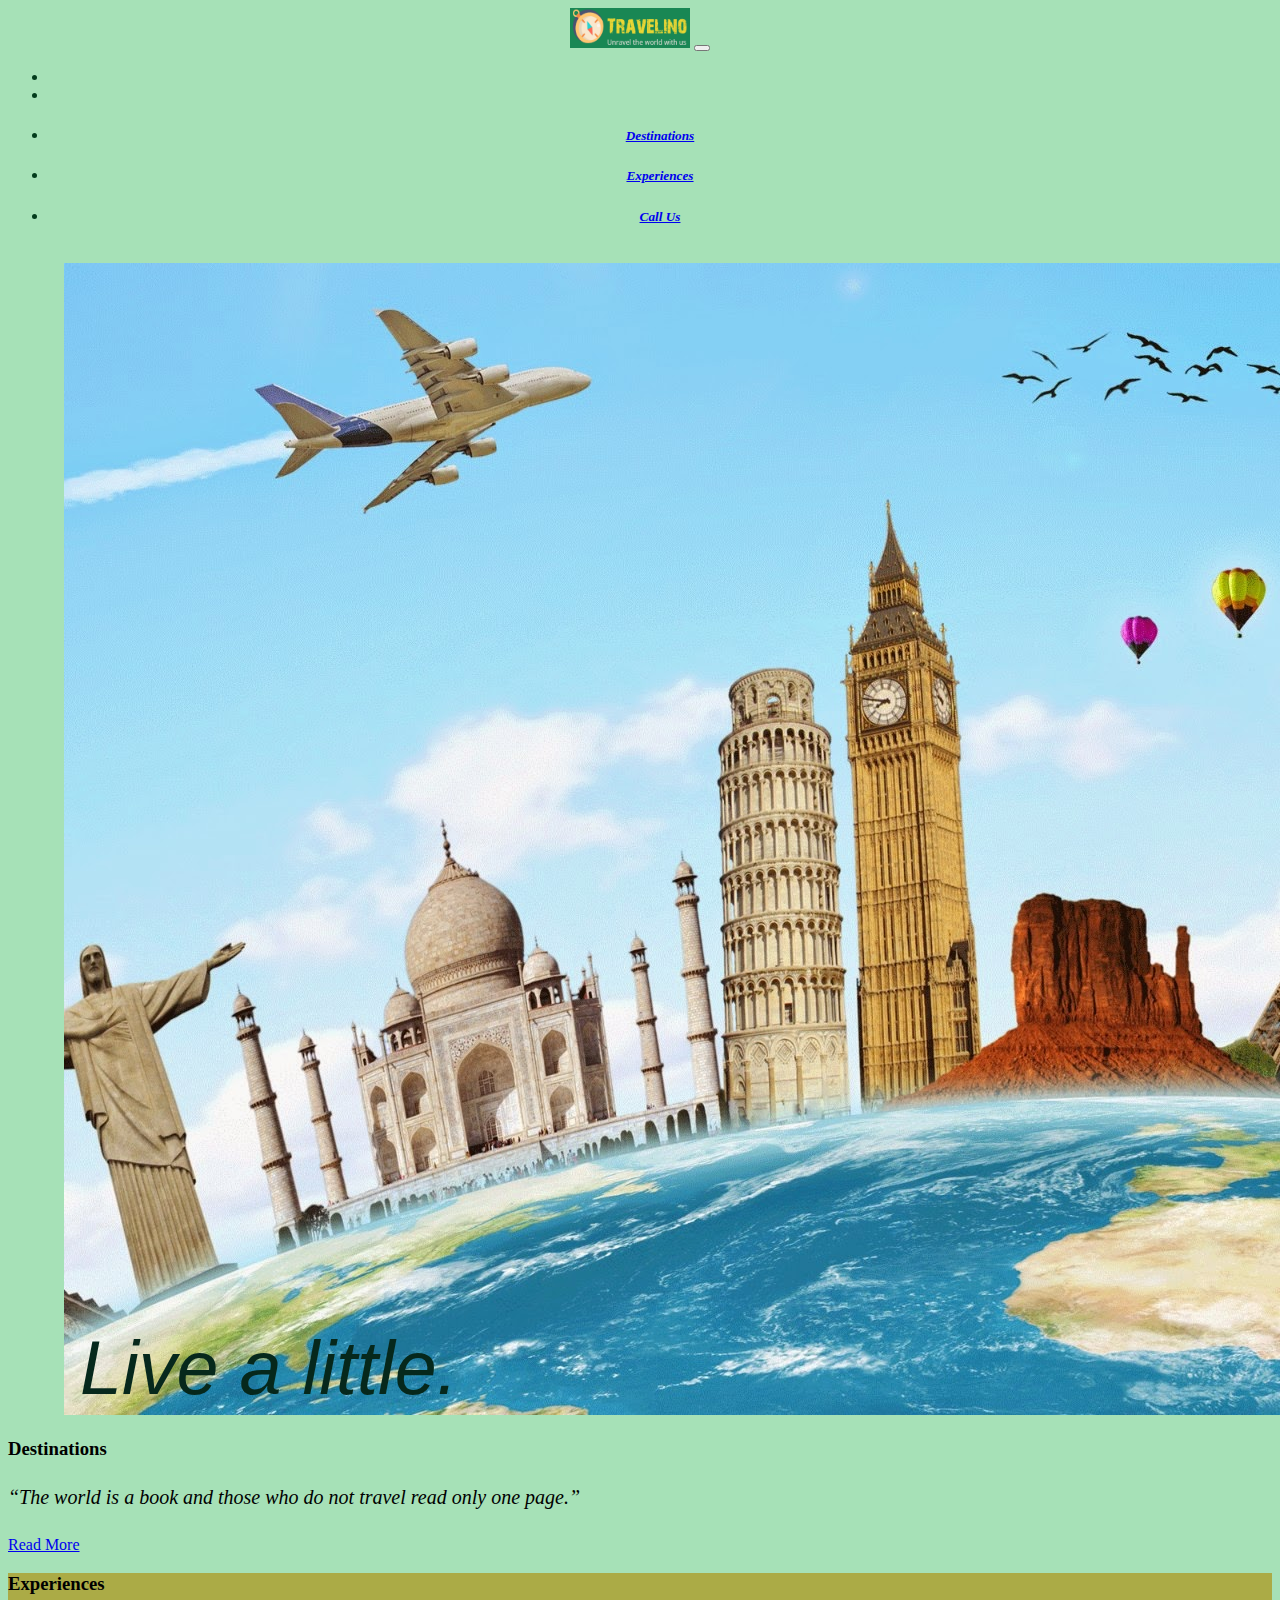
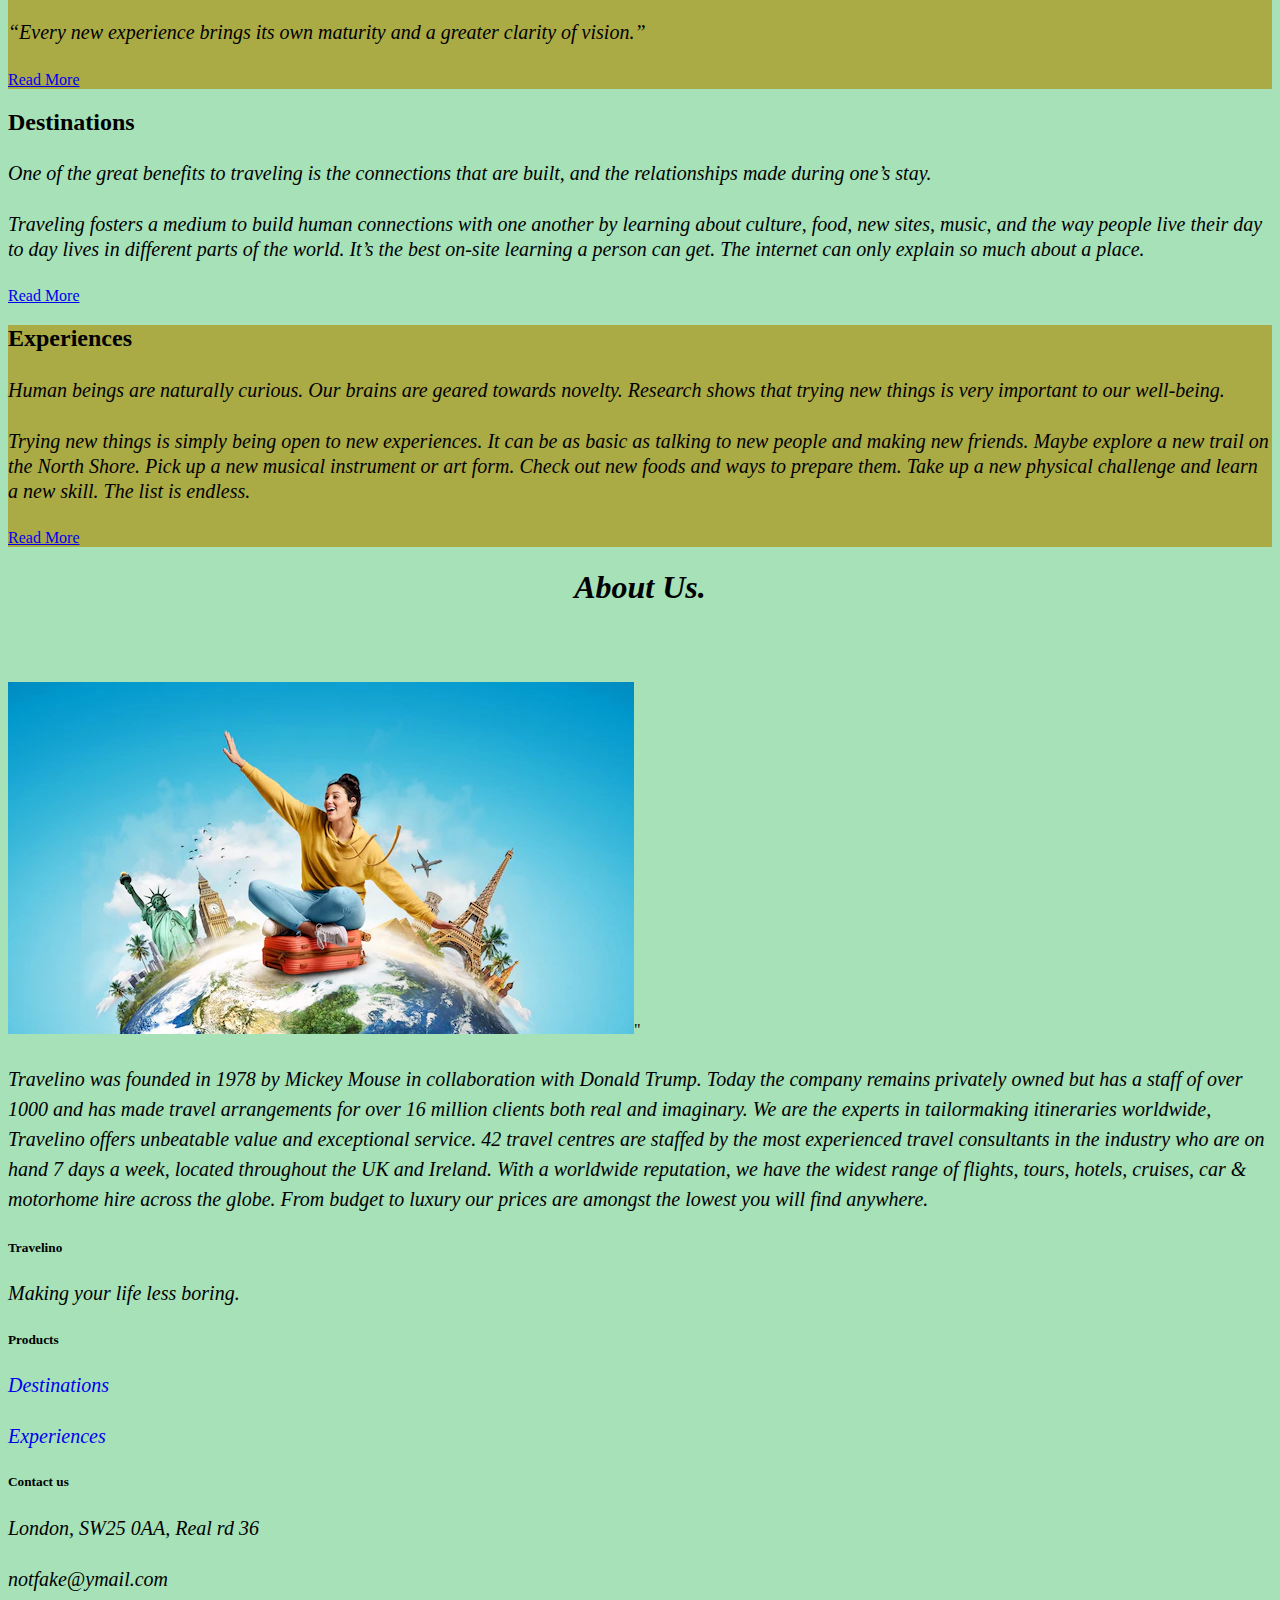
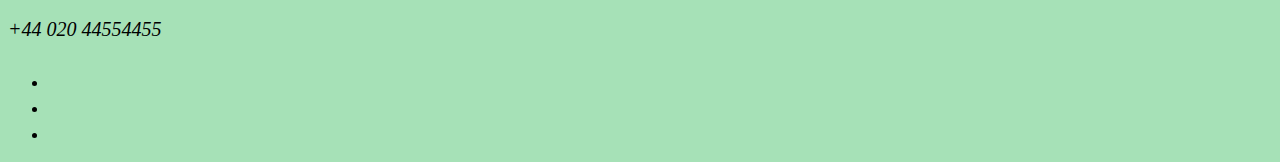
<file: index.html>
<!DOCTYPE html>
<html lang="en">
<head>
    <meta charset="UTF-8">
    <meta http-equiv="X-UA-Compatible" content="IE=edge">
    <meta name="viewport" content="width=device-width, initial-scale=1.0">
    <link href="static/css/styles.css" rel="stylesheet">
    <!--bootstap link-->
    <link
    href="https://cdn.jsdelivr.net/npm/bootstrap@5.0.1/dist/css/bootstrap.min.css"
    rel="stylesheet"
    integrity="sha384-+0n0xVW2eSR5OomGNYDnhzAbDsOXxcvSN1TPprVMTNDbiYZCxYbOOl7+AMvyTG2x"
    crossorigin="anonymous"/>
    <!--font-awesome link-->
    <link rel="stylesheet" href="https://cdnjs.cloudflare.com/ajax/libs/font-awesome/5.14.0/css/all.min.css" integrity="sha512-1PKOgIY59xJ8Co8+NE6FZ+LOAZKjy+KY8iq0G4B3CyeY6wYHN3yt9PW0XpSriVlkMXe40PTKnXrLnZ9+fkDaog==" crossorigin="anonymous" referrerpolicy="no-referrer" />
    <title>Travelino</title>
</head>
<body style="background-color: rgb(166, 225, 183);">
  <Div class="header py-5">
  <!-- Navbar -->
  <nav class="navbar navbar-expand-lg bg-success navbar-dark py-3 fixed-top" >
    <div class="container">
      <a href="#" class="navbar-brand" style="display:inline-block ;">
        <img src="static/images/logom.png" alt="logo" width="120" height="40">
      </a>

      <button
        class="navbar-toggler"
        aria-label="button"
        type="button"
        data-bs-toggle="collapse"
        data-bs-target="#navmenu"
      >
        <span class="navbar-toggler-icon"></span>
      </button>

      <div class="collapse navbar-collapse" id="navmenu">
        <ul class="navbar-nav ms-auto">
          <li class="nav-item">
            <li class="nav-item">
              <a href="index.html" class="nav-link"><i class="fas fa-home mr-3"></i></a>
            </li>
          <li class="nav-item">
            <a href="destinations.html" class="nav-link"><h5>Destinations</h5></a>
          <li class="nav-item">
            <a href="experiences.html" class="nav-link"><h5>Experiences</h5></a>
          </li>
          <li class="nav-item">
            <a href="#footer" class="nav-link"><h5>Call Us</h5></a>
          </li>
        </ul>
      </div>
    </div>
  </nav>

</Div>
  <!--Image-->
<div class="img">
  <img src="static/images/trvl.jpg" class="img-fluid" alt="Travelino">
  <div class="bottom-left">Live a little.</div>
</div>
  
<!-- Boxes -->
<section class="p-5">
  <div class="container">
    <div class="row text-center g-4">
      <div class="col-md">
        <div class="card bg-success text-light">
          <div class="card-body text-center">
            <div class="h1 mb-3">
              <i class="bi bi-laptop"></i>
            </div>
            <h3 class="card-title mb-3">Destinations</h3>
            <p class="card-text">
              “The world is a book and those who do not travel read only one page.”<br>
            </p>
            <a href="destinations.html" class="btn btn-primary">Read More</a>
          </div>
        </div>
      </div>
      <div class="col-md">
        <div class="card text-light" style="background-color: rgb(171, 171, 70) ;">
          <div class="card-body text-center">
            <div class="h1 mb-3">
              <i class="bi bi-person-square"></i>
            </div>
            <h3 class="card-title mb-3">Experiences</h3>
            <p class="card-text">
              “Every new experience brings its own maturity and a greater clarity of vision.”
            </p>
            <a href="experiences.html" class="btn btn-dark">Read More</a>
          </div>
        </div>
      </div>
    </div>
  </div>
</section>

    <!-- Learn Sections -->
    <section class="p-5">
      <div class="container">
        <div class="row align-items-center justify-content-between">
          <div class="col-md">
            
          </div>
          <div class="col-md p-5">
            <h2>Destinations</h2>
            <p class="lead">
              One of the great benefits to traveling is the connections that are built,
               and the relationships made during one’s stay.
            </p>
            <p>
              Traveling fosters a medium to build human connections with one another by learning about culture,
               food, new sites, music, and the way people live their day to day lives in different parts of the world.
              It’s the best on-site learning a person can get.
              The internet can only explain so much about a place.
            </p>
            <a href="destinations.html" class="btn btn-light mt-3">
              <i class="bi bi-chevron-right"></i> Read More
            </a>
          </div>
        </div>
      </div>
    </section>

    <section class="p-5 text-light" style="background-color: rgb(171, 171, 70) ;">
      <div class="container">
        <div class="row align-items-center justify-content-between">
          <div class="col-md p-5">
            <h2>Experiences</h2>
            <p class="lead">
              Human beings are naturally curious. Our brains are geared towards novelty.
               Research shows that trying new things is very important to our well-being.
            </p>
            <p>
              Trying new things is simply being open to new experiences.
               It can be as basic as talking to new people and making new friends.
               Maybe explore a new trail on the North Shore.
               Pick up a new musical instrument or art form.
               Check out new foods and ways to prepare them.
               Take up a new physical challenge and learn a new skill.
               The list is endless.
            </p>
            <a href="experiences.html" class="btn btn-light mt-3">
              <i class="bi bi-chevron-right"></i> Read More
            </a>
          </div>
          <div class="col-md">
          </div>
        </div>
      </div>
    </section>



    <div class="container mb-5 mt-5">
      <h1 id="about-us">About Us.</h1>
      <div class="row">
        <div class="col-md-6">
          <img src="static/images/trvl2.webp" width="auto" height="auto" id="img2" class="img-fluid rounded-circle" alt="">"
        </div>
        <div class="col-sm-6">
          <p class="info1">
            Travelino was founded in 1978 by Mickey Mouse in collaboration with Donald Trump.
            Today the company remains privately owned but has a staff of over 1000 and has made travel arrangements for over 16 million clients both real and imaginary.
            We are the experts in tailormaking itineraries worldwide, Travelino offers unbeatable value and exceptional service.
            42 travel centres are staffed by the most experienced travel consultants in the industry who are on hand 7 days a week, located throughout the UK and Ireland.
            With a worldwide reputation, we have the widest range of flights, tours, hotels, cruises, car & motorhome hire across the globe. From budget to luxury our prices are amongst the lowest you will find anywhere.
          </p>
        </div>
      </div>
    </div>



    <!-- Footer -->
    <footer id="footer" class="bg-dark text-white pt-5 pb-4">
      <div class="container text-center text-md-left">
        <div class="row text-center text-md-left">
          <div class="col-md-4 col-lg-4 col-x1-3 mx-auto mt-3" style="display: block; text-align: left;">
            <h5 class="text-uppercase mb-4 font-weigt-bold text-warning">Travelino</h5>
            <p>Making your life less boring.</p>
          </div>
          <div class="col-md-4 col-lg-4 col-xl-2 mx-auto mt-3" style="display: block; text-align: left;">
            <h5 class="text-uppercase mb-4 font-weight-bold text-warning">Products</h5>
            <p>
              <a href="destinations.html" class="text-white" style="text-decoration: none;">Destinations</a>
            </p>
            <p>
              <a href="experiences.html" class="text-white" style="text-decoration: none;">Experiences</a>
            </p>
          </div>
          <div class="col-md-4 col-lg-4 col-x1-3 mx-auto mt-3" style="display: block; text-align: left;">
            <h5 class="text-uppercase mb-4 font-weigt-bold text-warning ">Contact us</h5>
            <p>
              <i class="fas fa-home mr-3"> London, SW25 0AA, Real rd 36 </i><br>
            </p>
          <p>
              <i class="fas fa-envelope mr-3"> notfake@ymail.com</i><br>
            </p>
            <p>
              <i class="fas fa-phone mr-3"> +44 020 44554455</i>
            </p>
            <div class="text-md-left text-md-right">
              <ul class="list-unstyled list-inline">
                <li class="list-inline-item">
                  <a href="https://en-gb.facebook.com/" class="btn-floating btn-sm text-white" target="_blank" aria-hidden="true" style="font-size: 23px;">
                  <i class="fab fa-facebook"></i></a>
                </li>
                <li class="list-inline-item">
                  <a href="https://twitter.com/" class="btn-floating btn-sm text-white" target="_blank" aria-hidden="true" style="font-size: 23px;">
                  <i class="fab fa-twitter"></i></a>
                </li>
                <li class="list-inline-item">
                  <a href="https://www.instagram.com/" class="btn-floating btn-sm text-white" target="_blank" aria-hidden="true" style="font-size: 23px;">
                  <i class="fab fa-instagram"></i></a>
                </li>
              </ul>
            </div>
          </div>
        </div>
      </div>
    </footer>
  
<script
  src="https://cdn.jsdelivr.net/npm/bootstrap@5.0.1/dist/js/bootstrap.bundle.min.js"
  integrity="sha384-gtEjrD/SeCtmISkJkNUaaKMoLD0//ElJ19smozuHV6z3Iehds+3Ulb9Bn9Plx0x4"
  crossorigin="anonymous"
></script>
</body>
</html>
</file>
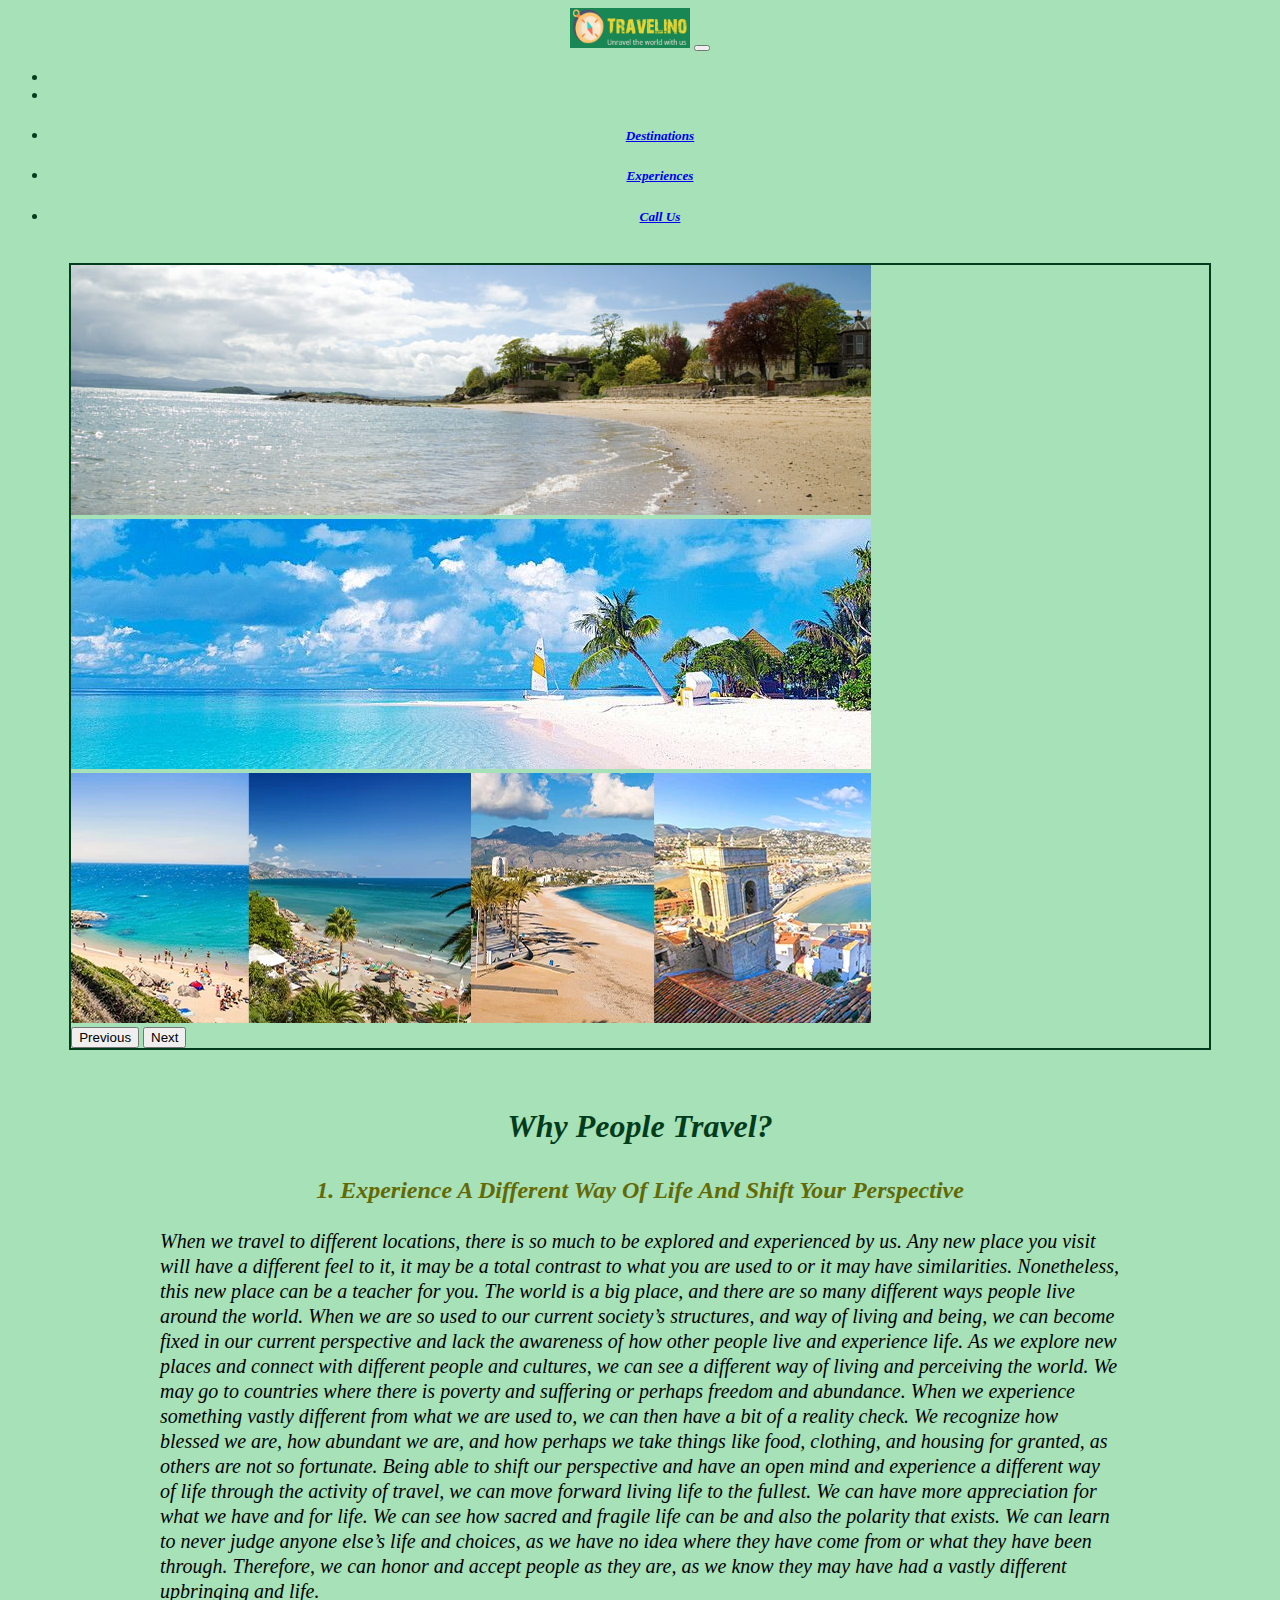
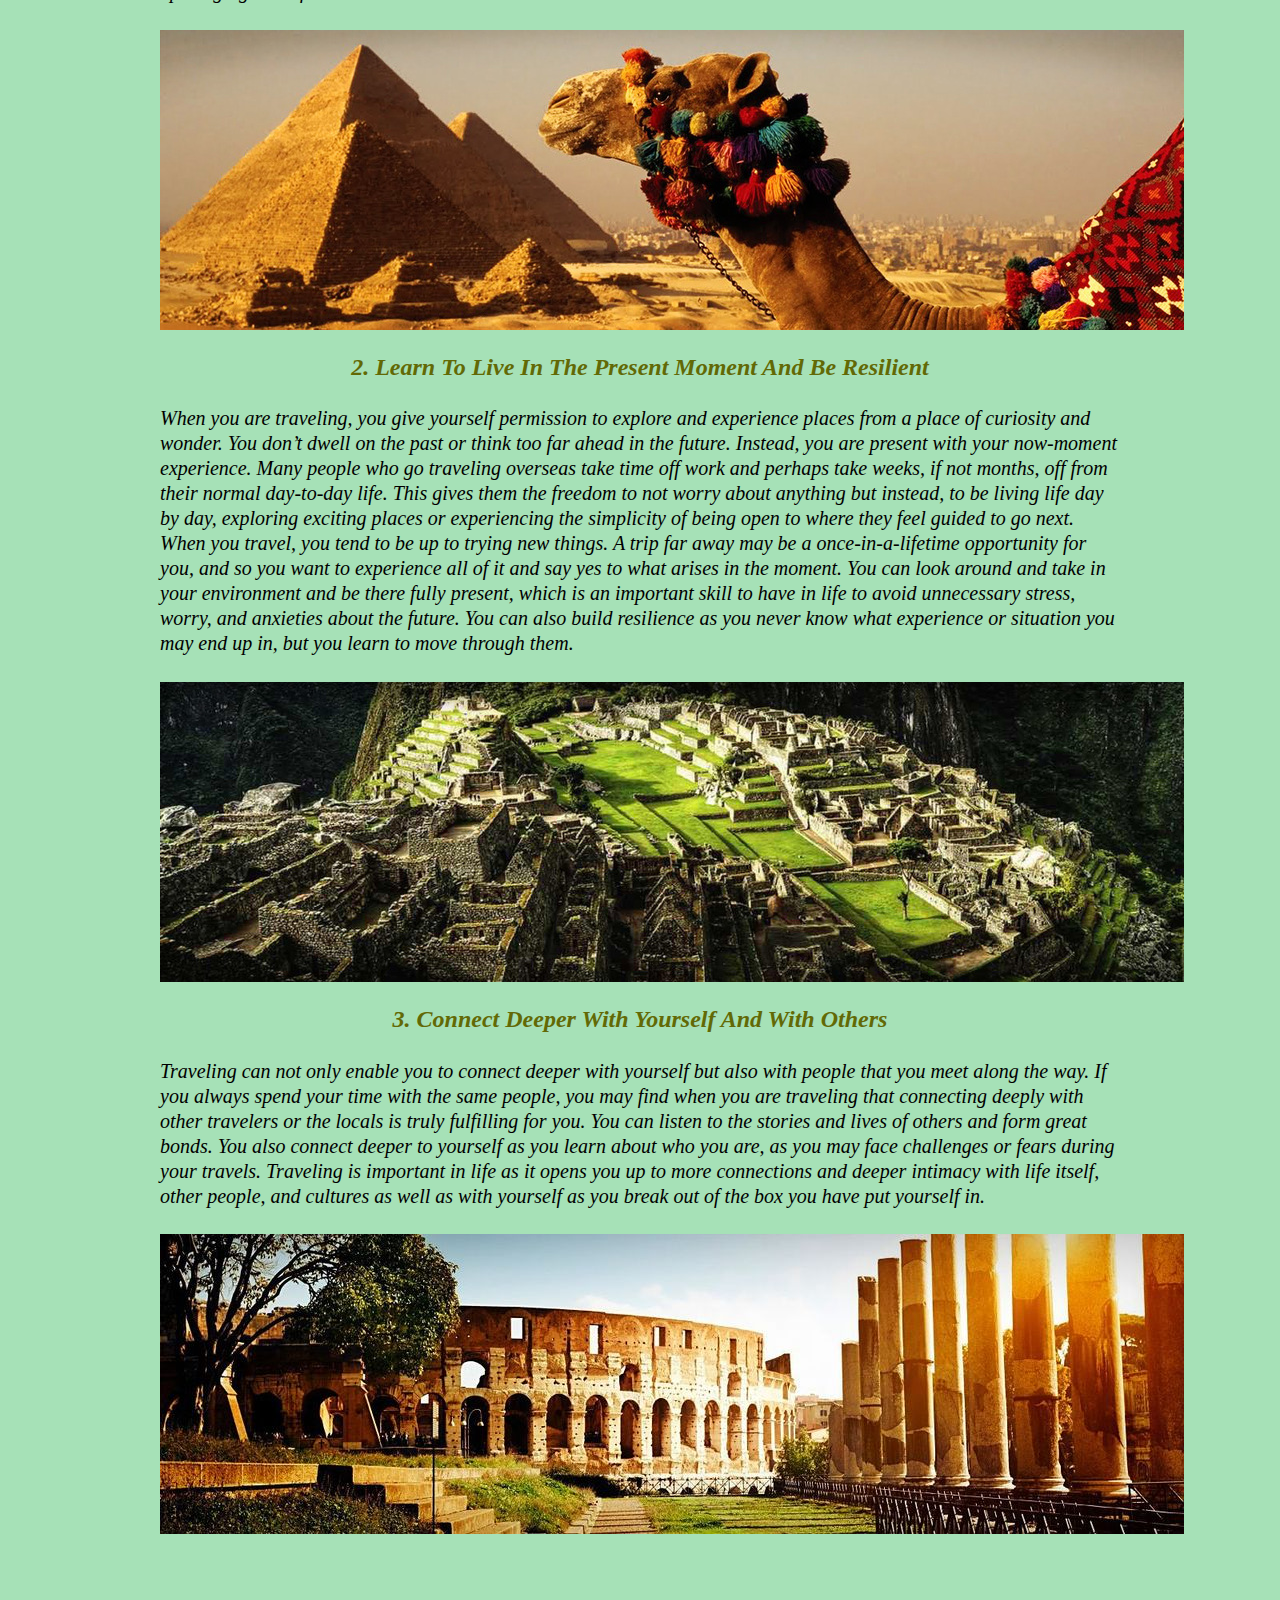
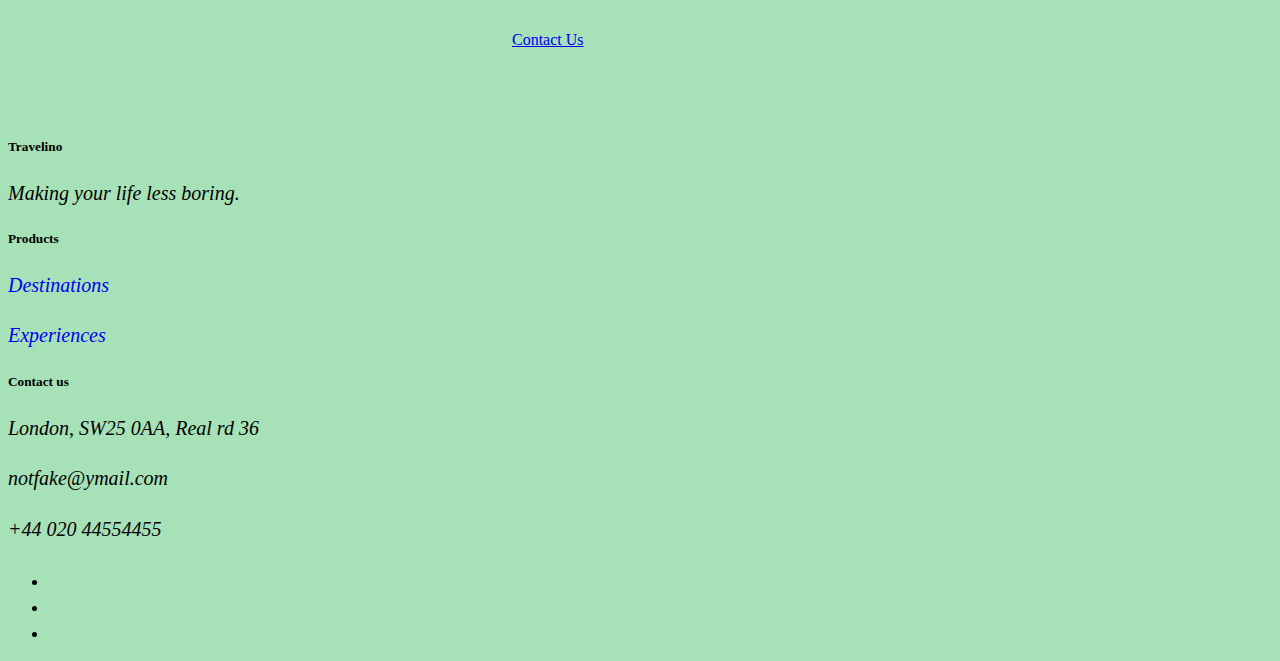
<file: destinations.html>
<!DOCTYPE html>
<html lang="en">
<head>
    <meta charset="UTF-8">
    <meta http-equiv="X-UA-Compatible" content="IE=edge">
    <meta name="viewport" content="width=device-width, initial-scale=1.0">
    <link href="static/css/styles.css" rel="stylesheet">
    <link
    href="https://cdn.jsdelivr.net/npm/bootstrap@5.0.1/dist/css/bootstrap.min.css"
    rel="stylesheet"
    integrity="sha384-+0n0xVW2eSR5OomGNYDnhzAbDsOXxcvSN1TPprVMTNDbiYZCxYbOOl7+AMvyTG2x"
    crossorigin="anonymous"/>
    <link rel="stylesheet" href="https://cdnjs.cloudflare.com/ajax/libs/font-awesome/5.14.0/css/all.min.css" integrity="sha512-1PKOgIY59xJ8Co8+NE6FZ+LOAZKjy+KY8iq0G4B3CyeY6wYHN3yt9PW0XpSriVlkMXe40PTKnXrLnZ9+fkDaog==" crossorigin="anonymous" referrerpolicy="no-referrer" />
    <title>Travelino</title>
</head>
<body style="background-color: rgb(166, 225, 183) ;">
  <Div class="header py-5">
    <!-- Navbar -->
    <nav class="navbar navbar-expand-lg bg-success navbar-dark py-3 fixed-top" >
      <div class="container">
        <a href="#" class="navbar-brand" style="display:inline-block ;">
          <img src="static/images/logom.png" alt="logo" width="120" height="40">
        </a>
  
        <button
          class="navbar-toggler"
          aria-label="button"
          type="button"
          data-bs-toggle="collapse"
          data-bs-target="#navmenu"
        >
          <span class="navbar-toggler-icon"></span>
        </button>
  
        <div class="collapse navbar-collapse" id="navmenu">
          <ul class="navbar-nav ms-auto">
            <li class="nav-item">
              <li class="nav-item">
                <a href="index.html" class="nav-link"><i class="fas fa-home mr-3"></i></a>
              </li>
            <li class="nav-item">
              <a href="destinations.html" class="nav-link"><h5>Destinations</h5></a>
            <li class="nav-item">
              <a href="experiences.html" class="nav-link"><h5>Experiences</h5></a>
            </li>
            <li class="nav-item">
              <a href="#footer" class="nav-link"><h5>Call Us</h5></a>
            </li>
          </ul>
        </div>
      </div>
    </nav>
  
  </Div>

  <!--banner slider-->
  <div id="carouselExampleControls" class="carousel slide" data-bs-ride="carousel" style="margin: 0 auto; margin-top: 3vw; border: 2px solid #033c1c; width:90%;">
    <div class="carousel-inner">
      <div class="carousel-item active">
        <img src="static/images/img.jpg" class="d-block w-100" alt="...">
      </div>
      <div class="carousel-item">
        <img src="static/images/img2.jpg" class="d-block w-100" alt="...">
      </div>
      <div class="carousel-item">
        <img src="static/images/img3.webp" class="d-block w-100" alt="...">
      </div>
    </div>
    <button class="carousel-control-prev" type="button" data-bs-target="#carouselExampleControls" data-bs-slide="prev">
      <span class="carousel-control-prev-icon" aria-hidden="true"></span>
      <span class="visually-hidden">Previous</span>
    </button>
    <button class="carousel-control-next" type="button" data-bs-target="#carouselExampleControls" data-bs-slide="next">
      <span class="carousel-control-next-icon" aria-hidden="true"></span>
      <span class="visually-hidden">Next</span>
    </button>
  </div>


  <article class="article">
    <h1 class="header">Why People Travel?</h1>
    <h2 class="reason">1. Experience A Different Way Of Life And Shift Your Perspective</h2>
    <p>When we travel to different locations, there is so much to be explored and experienced by us. Any new place you visit will have a different feel to it, it may be a total contrast to what you are used to or it may have similarities. Nonetheless, this new place can be a teacher for you.
      The world is a big place, and there are so many different ways people live around the world. When we are so used to our current society’s structures, and way of living and being, we can become fixed in our current perspective and lack the awareness of how other people live and experience life. 
      As we explore new places and connect with different people and cultures, we can see a different way of living and perceiving the world. We may go to countries where there is poverty and suffering or perhaps freedom and abundance.
      When we experience something vastly different from what we are used to, we can then have a bit of a reality check. We recognize how blessed we are, how abundant we are, and how perhaps we take things like food, clothing, and housing for granted, as others are not so fortunate.
      Being able to shift our perspective and have an open mind and experience a different way of life through the activity of travel, we can move forward living life to the fullest. We can have more appreciation for what we have and for life. 
      We can see how sacred and fragile life can be and also the polarity that exists. We can learn to never judge anyone else’s life and choices, as we have no idea where they have come from or what they have been through.
      Therefore, we can honor and accept people as they are, as we know they may have had a vastly different upbringing and life.
      </p>
      <img src="static/images/ds1.jpg" class="d-block w-100" alt="...">
      <h2 class="reason">2. Learn To Live In The Present Moment And Be Resilient</h2>
      <p>When you are traveling, you give yourself permission to explore and experience places from a place of curiosity and wonder. You don’t dwell on the past or think too far ahead in the future. Instead, you are present with your now-moment experience.
         Many people who go traveling overseas take time off work and perhaps take weeks, if not months, off from their normal day-to-day life. This gives them the freedom to not worry about anything but instead, to be living life day by day, exploring exciting places or experiencing the simplicity of being open to where they feel guided to go next.
         When you travel, you tend to be up to trying new things. A trip far away may be a once-in-a-lifetime opportunity for you, and so you want to experience all of it and say yes to what arises in the moment. 
         You can look around and take in your environment and be there fully present, which is an important skill to have in life to avoid unnecessary stress, worry, and anxieties about the future. You can also build resilience as you never know what experience or situation you may end up in, but you learn to move through them.
      </p>
      <img src="static/images/ds2.jpg" class="d-block w-100" alt="...">
      <h2 class="reason">3. Connect Deeper With Yourself And With Others</h2>
      <p>Traveling can not only enable you to connect deeper with yourself but also with people that you meet along the way. If you always spend your time with the same people, you may find when you are traveling that connecting deeply with other travelers or the locals is truly fulfilling for you.
        You can listen to the stories and lives of others and form great bonds. You also connect deeper to yourself as you learn about who you are, as you may face challenges or fears during your travels.  
        Traveling is important in life as it opens you up to more connections and deeper intimacy with life itself, other people, and cultures as well as with yourself as you break out of the box you have put yourself in.
      </p>
      <img src="static/images/ds3.jpg" class="d-block w-100" alt="...">
  </article>

  <a class="btn btn-warning" href="form.html" role="button" style="display: block;
  margin-left: auto; margin-right: auto; margin-bottom: 7vw; margin-top: 7vw; width: 20vw; border-radius: 30vw">Contact Us</a>

    <!-- Footer -->
    <footer id="footer" class="bg-dark text-white pt-5 pb-4">
      <div class="container text-center text-md-left">
        <div class="row text-center text-md-left">
          <div class="col-md-4 col-lg-4 col-x1-3 mx-auto mt-3" style="display: block; text-align: left;">
            <h5 class="text-uppercase mb-4 font-weigt-bold text-warning">Travelino</h5>
            <p>Making your life less boring.</p>
          </div>
          <div class="col-md-4 col-lg-4 col-xl-2 mx-auto mt-3" style="display: block; text-align: left;">
            <h5 class="text-uppercase mb-4 font-weight-bold text-warning">Products</h5>
            <p>
              <a href="destinations.html" class="text-white" style="text-decoration: none;">Destinations</a>
            </p>
            <p>
              <a href="experiences.html" class="text-white" style="text-decoration: none;">Experiences</a>
            </p>
          </div>
          <div class="col-md-4 col-lg-4 col-x1-3 mx-auto mt-3" style="display: block; text-align: left;">
            <h5 class="text-uppercase mb-4 font-weigt-bold text-warning ">Contact us</h5>
            <p>
              <i class="fas fa-home mr-3"> London, SW25 0AA, Real rd 36 </i><br>
            </p>
          <p>
              <i class="fas fa-envelope mr-3"> notfake@ymail.com</i><br>
            </p>
            <p>
              <i class="fas fa-phone mr-3"> +44 020 44554455</i>
            </p>
            <div class="text-md-left text-md-right">
              <ul class="list-unstyled list-inline">
                <li class="list-inline-item">
                  <a href="https://en-gb.facebook.com/" class="btn-floating btn-sm text-white" target="_blank" aria-hidden="true" style="font-size: 23px;">
                  <i class="fab fa-facebook"></i></a>
                </li>
                <li class="list-inline-item">
                  <a href="https://twitter.com/" class="btn-floating btn-sm text-white" target="_blank" aria-hidden="true" style="font-size: 23px;">
                  <i class="fab fa-twitter"></i></a>
                </li>
                <li class="list-inline-item">
                  <a href="https://www.instagram.com/" class="btn-floating btn-sm text-white" target="_blank" aria-hidden="true" style="font-size: 23px;">
                  <i class="fab fa-instagram"></i></a>
                </li>
              </ul>
            </div>
          </div>
        </div>
      </div>
    </footer>
  
<script
  src="https://cdn.jsdelivr.net/npm/bootstrap@5.0.1/dist/js/bootstrap.bundle.min.js"
  integrity="sha384-gtEjrD/SeCtmISkJkNUaaKMoLD0//ElJ19smozuHV6z3Iehds+3Ulb9Bn9Plx0x4"
  crossorigin="anonymous"
></script>
</body>
</html>
</file>
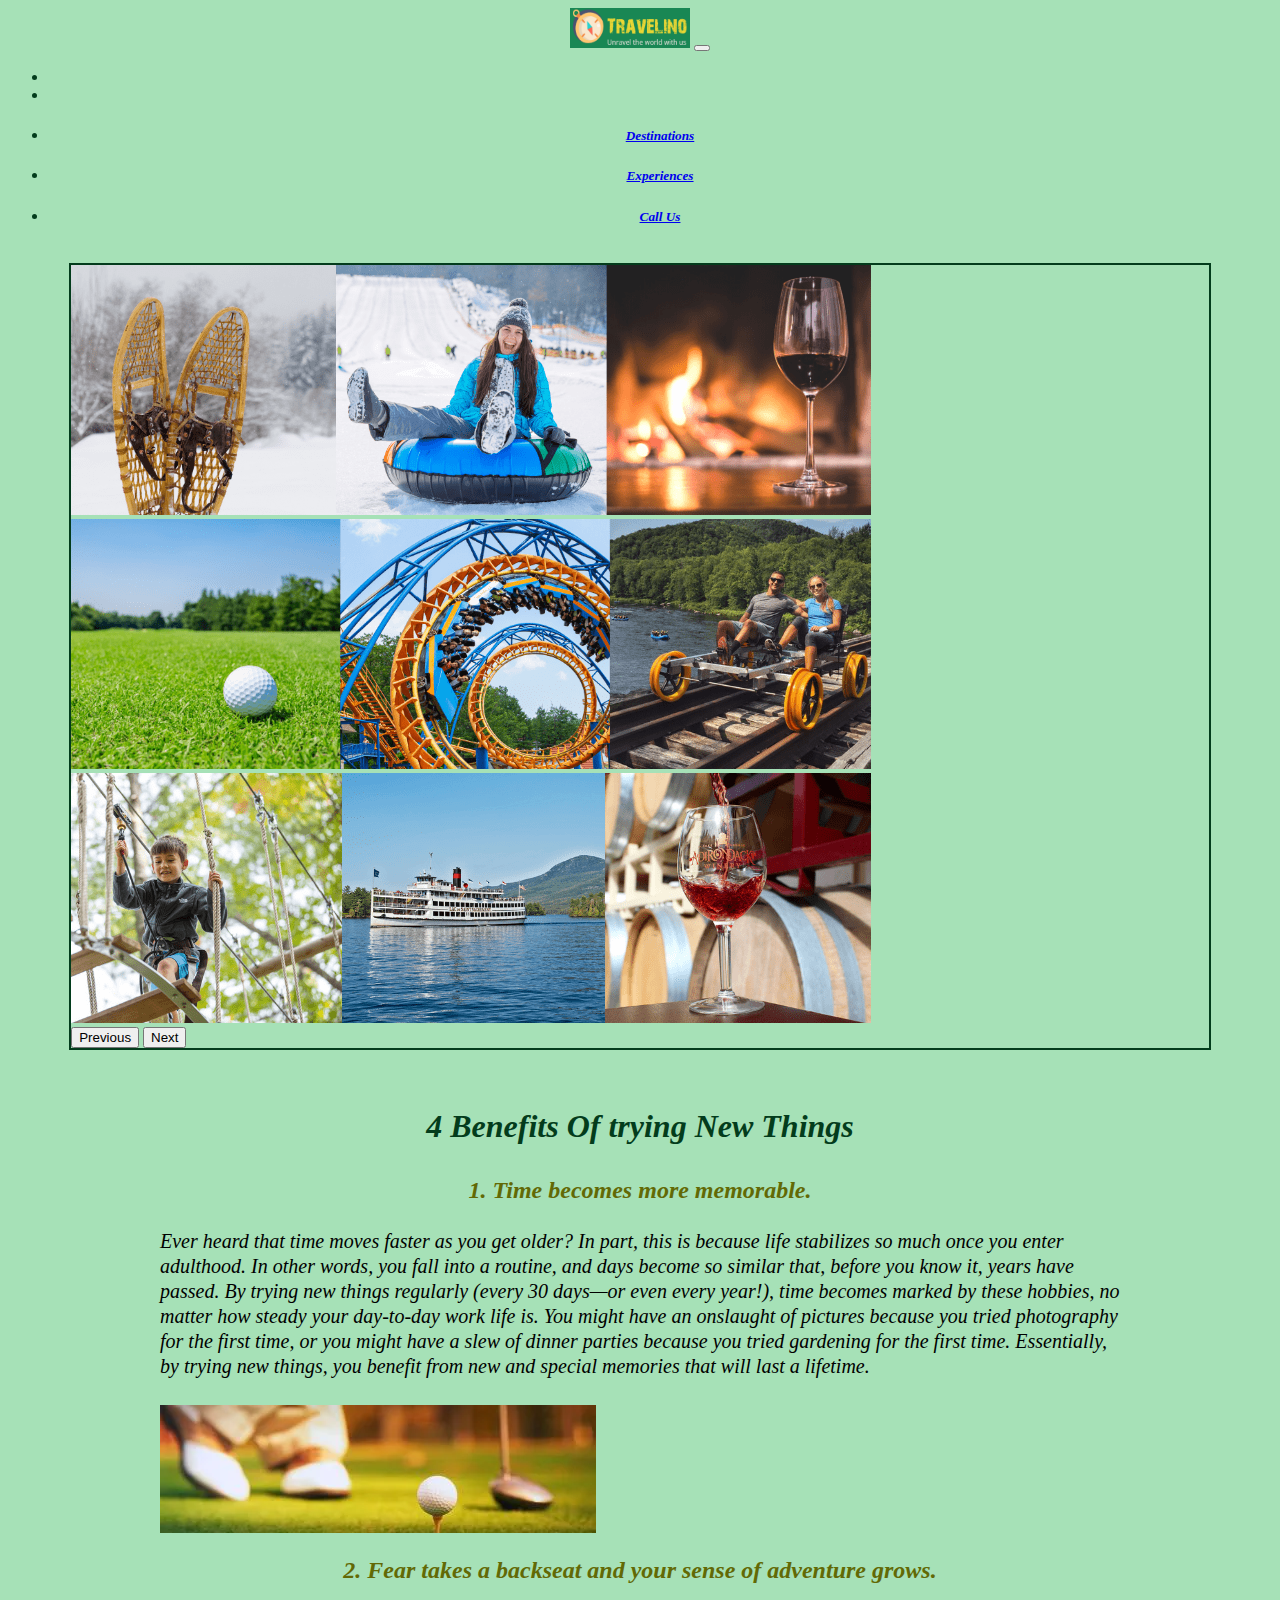
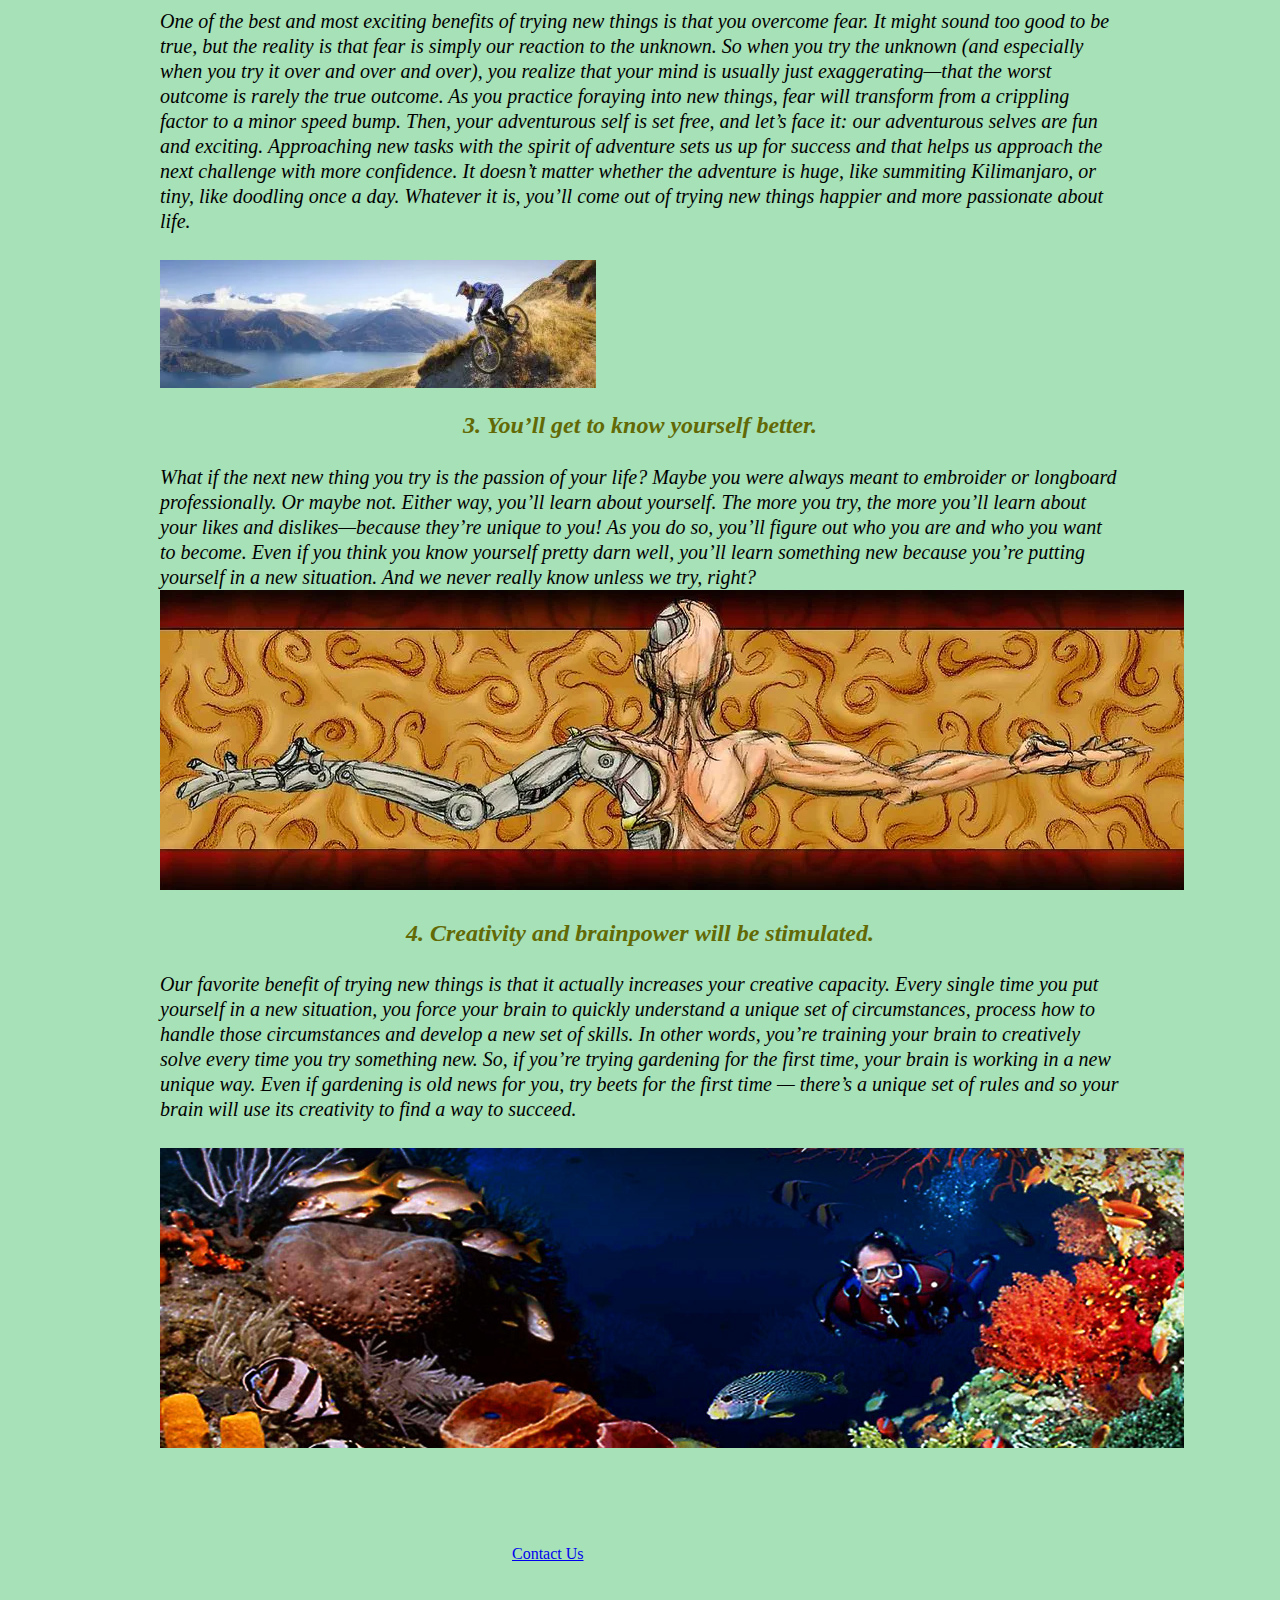
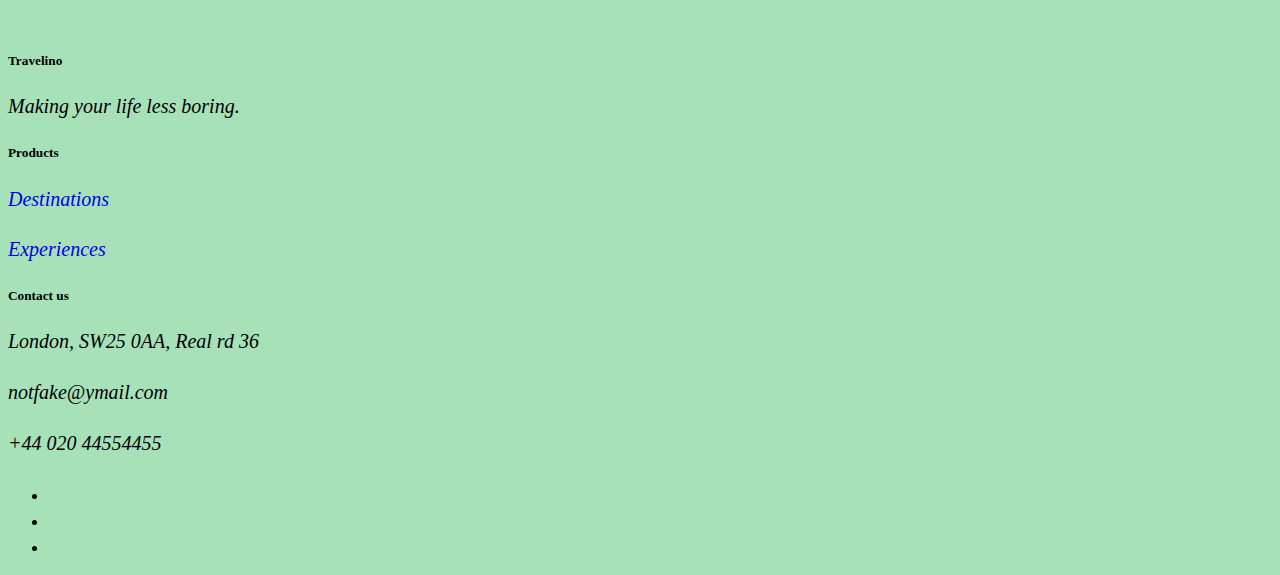
<file: experiences.html>
<!DOCTYPE html>
<html lang="en">
<head>
    <meta charset="UTF-8">
    <meta http-equiv="X-UA-Compatible" content="IE=edge">
    <meta name="viewport" content="width=device-width, initial-scale=1.0">
    <link href="static/css/styles.css" rel="stylesheet">
    <link
    href="https://cdn.jsdelivr.net/npm/bootstrap@5.0.1/dist/css/bootstrap.min.css"
    rel="stylesheet"
    integrity="sha384-+0n0xVW2eSR5OomGNYDnhzAbDsOXxcvSN1TPprVMTNDbiYZCxYbOOl7+AMvyTG2x"
    crossorigin="anonymous"/>
    <link rel="stylesheet" href="https://cdnjs.cloudflare.com/ajax/libs/font-awesome/5.14.0/css/all.min.css" integrity="sha512-1PKOgIY59xJ8Co8+NE6FZ+LOAZKjy+KY8iq0G4B3CyeY6wYHN3yt9PW0XpSriVlkMXe40PTKnXrLnZ9+fkDaog==" crossorigin="anonymous" referrerpolicy="no-referrer" />
    <title>Travelino</title>
</head>
<body style="background-color: rgb(166, 225, 183) ;">
  <div class="header py-5">
  <!-- Navbar -->
  <nav class="navbar navbar-expand-lg bg-success navbar-dark py-3 fixed-top" >
    <div class="container">
      <a href="#" class="navbar-brand" style="display:inline-block ;">
        <img src="static/images/logom.png" alt="logo" width="120" height="40">
      </a>

      <button
        class="navbar-toggler"
        aria-label="button"
        type="button"
        data-bs-toggle="collapse"
        data-bs-target="#navmenu"
      >
        <span class="navbar-toggler-icon"></span>
      </button>

      <div class="collapse navbar-collapse" id="navmenu">
        <ul class="navbar-nav ms-auto">
          <li class="nav-item">
            <li class="nav-item">
              <a href="index.html" class="nav-link"><i class="fas fa-home mr-3"></i></a>
            </li>
          <li class="nav-item">
            <a href="destinations.html" class="nav-link"><h5>Destinations</h5></a>
          </li>
          <li class="nav-item">
            <a href="experiences.html" class="nav-link"><h5>Experiences</h5></a>
          </li>
          <li class="nav-item">
            <a href="#footer" class="nav-link"><h5>Call Us</h5></a>
          </li>
        </ul>
      </div>
    </div>
  </nav>
  </div>

  <!--banner slider-->
  <div id="carouselExampleControls" class="carousel slide" data-bs-ride="carousel" style="margin: 0 auto; margin-top: 3vw; border: 2px solid #033c1c; width:90%;">
    <div class="carousel-inner">
      <div class="carousel-item active">
        <img src="static/images/act1.png" class="d-block w-100" alt="...">
      </div>
      <div class="carousel-item">
        <img src="static/images/act2.png" class="d-block w-100" alt="...">
      </div>
      <div class="carousel-item">
        <img src="static/images/act3.png" class="d-block w-100" alt="...">
      </div>
    </div>
    <button class="carousel-control-prev" type="button" data-bs-target="#carouselExampleControls" data-bs-slide="prev">
      <span class="carousel-control-prev-icon" aria-hidden="true"></span>
      <span class="visually-hidden">Previous</span>
    </button>
    <button class="carousel-control-next" type="button" data-bs-target="#carouselExampleControls" data-bs-slide="next">
      <span class="carousel-control-next-icon" aria-hidden="true"></span>
      <span class="visually-hidden">Next</span>
    </button>
  </div>

  <article class="article">
    <h1 class="header">4 Benefits Of trying New Things</h1>
    <h2 class="reason">1. Time becomes more memorable.</h2>
    <p>Ever heard that time moves faster as you get older? In part, this is because life stabilizes so much once you enter adulthood. In other words, you fall into a routine, and days become so similar that, before you know it, years have passed.
        By trying new things regularly (every 30 days—or even every year!), time becomes marked by these hobbies, no matter how steady your day-to-day work life is.
        You might have an onslaught of pictures because you tried photography for the first time, or you might have a slew of dinner parties because you tried gardening for the first time.
        Essentially, by trying new things, you benefit from new and special memories that will last a lifetime.
      </p>
      <img src="static/images/ex2.webp" class="d-block w-100" alt="...">
      <h2 class="reason">2. Fear takes a backseat and your sense of adventure grows.</h2>
      <p>One of the best and most exciting benefits of trying new things is that you overcome fear. It might sound too good to be true, but the reality is that fear is simply our reaction to the unknown.
        So when you try the unknown (and especially when you try it over and over and over), you realize that your mind is usually just exaggerating—that the worst outcome is rarely the true outcome.
        As you practice foraying into new things, fear will transform from a crippling factor to a minor speed bump. Then, your adventurous self is set free, and let’s face it: our adventurous selves are fun and exciting. Approaching new tasks with the spirit of adventure sets us up for success and that helps us approach the next challenge with more confidence.
        It doesn’t matter whether the adventure is huge, like summiting Kilimanjaro, or tiny, like doodling once a day. Whatever it is, you’ll come out of trying new things happier and more passionate about life.
      </p>
      <img src="static/images/ex4.webp" class="d-block w-100" alt="...">
      <h2 class="reason">3. You’ll get to know yourself better.</h2>
      <p>What if the next new thing you try is the passion of your life?
        Maybe you were always meant to embroider or longboard professionally. Or maybe not. Either way, you’ll learn about yourself.
        The more you try, the more you’ll learn about your likes and dislikes—because they’re unique to you!
        As you do so, you’ll figure out who you are and who you want to become. Even if you think you know yourself pretty darn well, you’ll learn something new because you’re putting yourself in a new situation.
        And we never really know unless we try, right?
        <img src="static/images/ex1.webp" class="d-block w-100" alt="...">
      </p>
      <h2 class="reason">4. Creativity and brainpower will be stimulated.</h2>
      <p>Our favorite benefit of trying new things is that it actually increases your creative capacity.
        Every single time you put yourself in a new situation, you force your brain to quickly understand a unique set of circumstances, process how to handle those circumstances and develop a new set of skills.
        In other words, you’re training your brain to creatively solve every time you try something new.
        So, if you’re trying gardening for the first time, your brain is working in a new unique way. Even if gardening is old news for you, try beets for the first time — there’s a unique set of rules and so your brain will use its creativity to find a way to succeed.        
      </p>
      <img src="static/images/ex3.jpg" class="d-block w-100" alt="...">
  </article>

  <a class="btn btn-warning" href="form.html" role="button" style="display: block;
  margin-left: auto; margin-right: auto; margin-bottom: 7vw; margin-top: 7vw; width: 20vw; border-radius: 30vw;">Contact Us</a>


    <!-- Footer -->
    <footer id="footer" class="bg-dark text-white pt-5 pb-4">
      <div class="container text-center text-md-left">
        <div class="row text-center text-md-left">
          <div class="col-md-4 col-lg-4 col-x1-3 mx-auto mt-3" style="display: block; text-align: left;">
            <h5 class="text-uppercase mb-4 font-weigt-bold text-warning">Travelino</h5>
            <p>Making your life less boring.</p>
          </div>
          <div class="col-md-4 col-lg-4 col-xl-2 mx-auto mt-3" style="display: block; text-align: left;">
            <h5 class="text-uppercase mb-4 font-weight-bold text-warning">Products</h5>
            <p>
              <a href="destinations.html" class="text-white" style="text-decoration: none;">Destinations</a>
            </p>
            <p>
              <a href="experiences.html" class="text-white" style="text-decoration: none;">Experiences</a>
            </p>
          </div>
          <div class="col-md-4 col-lg-4 col-x1-3 mx-auto mt-3" style="display: block; text-align: left;">
            <h5 class="text-uppercase mb-4 font-weigt-bold text-warning ">Contact us</h5>
            <p>
              <i class="fas fa-home mr-3"> London, SW25 0AA, Real rd 36 </i><br>
            </p>
          <p>
              <i class="fas fa-envelope mr-3"> notfake@ymail.com</i><br>
            </p>
            <p>
              <i class="fas fa-phone mr-3"> +44 020 44554455</i>
            </p>
            <div class="text-md-left text-md-right">
              <ul class="list-unstyled list-inline">
                <li class="list-inline-item">
                  <a href="https://en-gb.facebook.com/" class="btn-floating btn-sm text-white" target="_blank" aria-hidden="true" style="font-size: 23px;">
                  <i class="fab fa-facebook"></i></a>
                </li>
                <li class="list-inline-item">
                  <a href="https://twitter.com/" class="btn-floating btn-sm text-white" target="_blank" aria-hidden="true" style="font-size: 23px;">
                  <i class="fab fa-twitter"></i></a>
                </li>
                <li class="list-inline-item">
                  <a href="https://www.instagram.com/" class="btn-floating btn-sm text-white" target="_blank" aria-hidden="true" style="font-size: 23px;">
                  <i class="fab fa-instagram"></i></a>
                </li>
              </ul>
            </div>
          </div>
        </div>
      </div>
    </footer>
  
<script
  src="https://cdn.jsdelivr.net/npm/bootstrap@5.0.1/dist/js/bootstrap.bundle.min.js"
  integrity="sha384-gtEjrD/SeCtmISkJkNUaaKMoLD0//ElJ19smozuHV6z3Iehds+3Ulb9Bn9Plx0x4"
  crossorigin="anonymous"
></script>
</body>
</html>
</file>
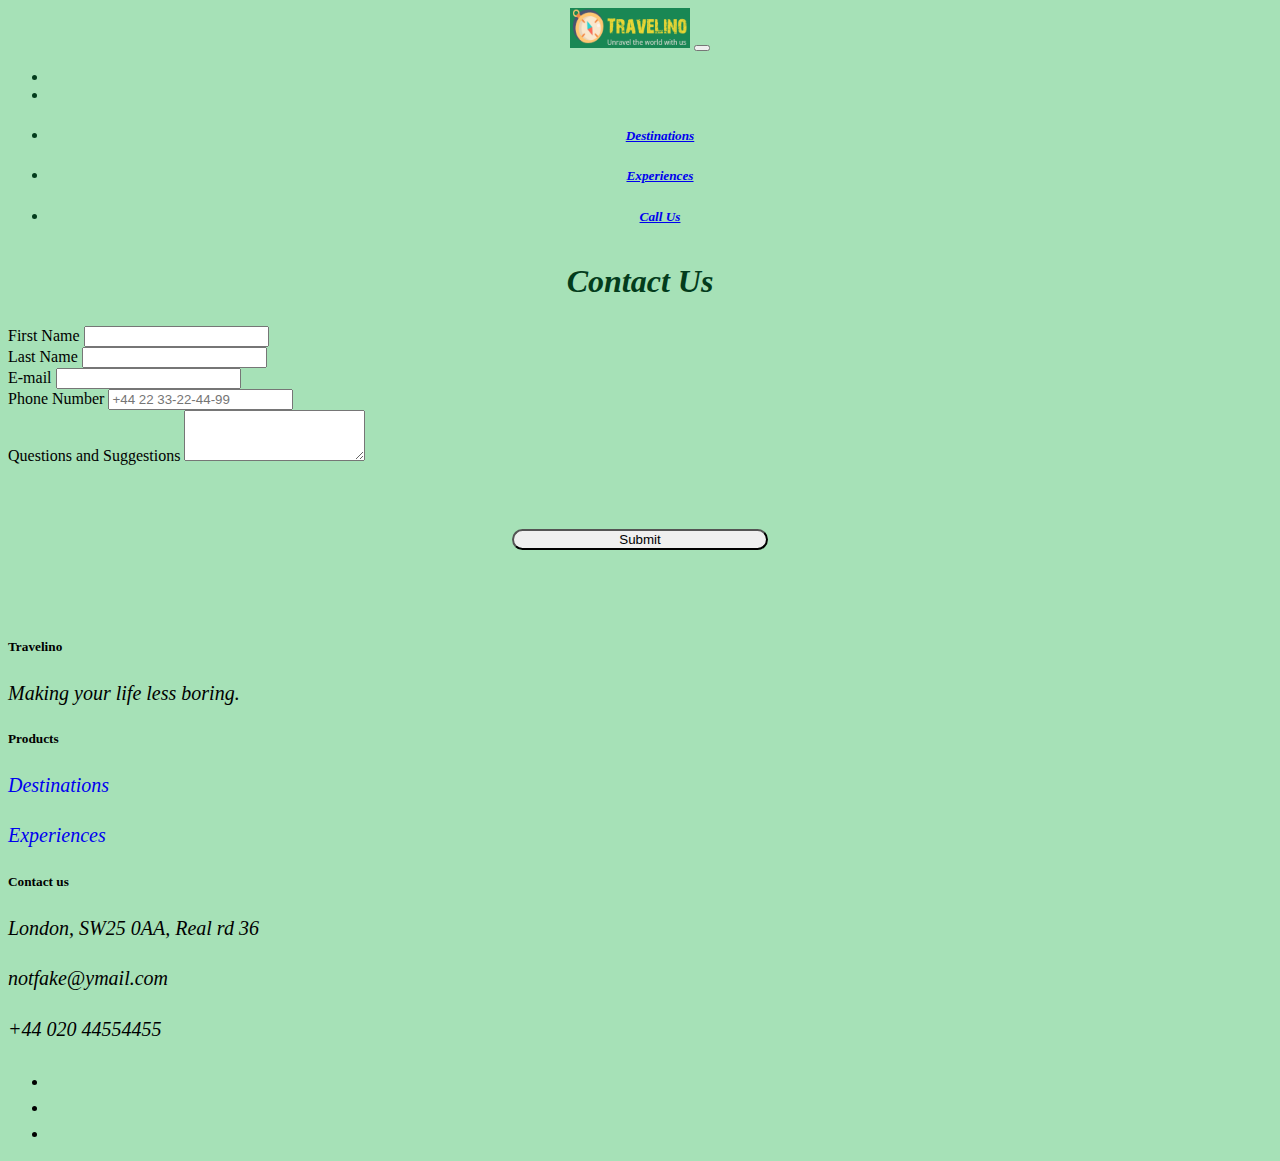
<file: form.html>
<!DOCTYPE html>
<html lang="en">
<head>
    <meta charset="UTF-8">
    <meta http-equiv="X-UA-Compatible" content="IE=edge">
    <meta name="viewport" content="width=device-width, initial-scale=1.0">
    <link href="static/css/styles.css" rel="stylesheet" type="text/css">
    <link
    href="https://cdn.jsdelivr.net/npm/bootstrap@5.0.1/dist/css/bootstrap.min.css"
    rel="stylesheet"
    integrity="sha384-+0n0xVW2eSR5OomGNYDnhzAbDsOXxcvSN1TPprVMTNDbiYZCxYbOOl7+AMvyTG2x"
    crossorigin="anonymous"/>
    <link rel="stylesheet" href="https://cdnjs.cloudflare.com/ajax/libs/font-awesome/5.14.0/css/all.min.css" integrity="sha512-1PKOgIY59xJ8Co8+NE6FZ+LOAZKjy+KY8iq0G4B3CyeY6wYHN3yt9PW0XpSriVlkMXe40PTKnXrLnZ9+fkDaog==" crossorigin="anonymous" referrerpolicy="no-referrer" />
    <title>Travelino</title>
</head>
<body style="background-color: rgb(166, 225, 183) ;">
  <Div class="header py-5">
    <!-- Navbar -->
  <nav class="navbar navbar-expand-lg bg-success navbar-dark py-3 fixed-top" style="position:relative">
    <nav class="navbar navbar-expand-lg bg-success navbar-dark py-3 fixed-top" >
      <div class="container">
        <a href="#" class="navbar-brand" style="display:inline-block ;">
          <img src="static/images/logom.png" alt="logo" width="120" height="40">
        </a>

      <button
        class="navbar-toggler"
        aria-label="button"
        type="button"
        data-bs-toggle="collapse"
        data-bs-target="#navmenu"
      >
        <span class="navbar-toggler-icon"></span>
      </button>

      <div class="collapse navbar-collapse" id="navmenu">
        <ul class="navbar-nav ms-auto">
          <li class="nav-item">
            <li class="nav-item">
              <a href="index.html" class="nav-link"><i class="fas fa-home mr-3"></i></a>
            </li>
            <li class="nav-item">
            <a href="destinations.html" class="nav-link"><h5>Destinations</h5></a>
          </li>
          <li class="nav-item">
            <a href="experiences.html" class="nav-link"><h5>Experiences</h5></a>
          </li>
          <li class="nav-item">
            <a href="#footer" class="nav-link"><h5>Call Us</h5></a>
          </li>
        </ul>
      </div>
    </div>
    </nav>
  </nav>
</div>


<!--Form-->
  <div class="container mt-5">
    <h1 class="cUS">Contact Us</h1>
    <form class="row g-3" action="POST" style="display:block;">
        <div class="col-md-7 mx-auto">
           <label for="firstName" class="form-label">First Name</label>
           <input type="text" class="form-control" id="firstName" required>
        </div>
        <div class="col-md-7 mx-auto">
            <label for="lastName" class="form-label">Last Name</label>
           <input type="text" class="form-control" id="lastName" required>
         </div>
        <div class="col-md-7 mx-auto">
            <label for="emailInfo" class="form-label">E-mail</label>
           <input type="email" class="form-control" id="emailInfo" required>
        </div>
        <div class="col-md-7 mx-auto">
            <label for="phoneNumber" class="form-label">Phone Number</label>
            <input type="text" class="form-control" id="phoneNumber" placeholder="+44 22 33-22-44-99" required>
        </div>
        <div class="col-md-7 mx-auto">
            <label for="comments" class="form-label">Questions and Suggestions</label>
            <textarea class="form-control" name="comments" id="comments" cols="20" rows="3"></textarea>
        </div>
        <div class="col-md-12">
            <button type="submit" class="btn btn-warning" style="display: block;
            margin-left: auto; margin-right: auto; margin-bottom: 7vw; margin-top: 5vw; width: 20vw; border-radius: 30vw;">Submit</button>
        </div>
    </form>
  </div>

  
    <!-- Footer -->
    <footer id="footer" class="bg-dark text-white pt-5 pb-4">
      <div class="container text-center text-md-left">
        <div class="row text-center text-md-left">
          <div class="col-md-4 col-lg-4 col-x1-3 mx-auto mt-3" style="display: block; text-align: left;">
            <h5 class="text-uppercase mb-4 font-weigt-bold text-warning">Travelino</h5>
            <p>Making your life less boring.</p>
          </div>
          <div class="col-md-4 col-lg-4 col-xl-2 mx-auto mt-3" style="display: block; text-align: left;">
            <h5 class="text-uppercase mb-4 font-weight-bold text-warning">Products</h5>
            <p>
              <a href="destinations.html" class="text-white" style="text-decoration: none;">Destinations</a>
            </p>
            <p>
              <a href="experiences.html" class="text-white" style="text-decoration: none;">Experiences</a>
            </p>
          </div>
          <div class="col-md-4 col-lg-4 col-x1-3 mx-auto mt-3" style="display: block; text-align: left;">
            <h5 class="text-uppercase mb-4 font-weigt-bold text-warning ">Contact us</h5>
            <p>
              <i class="fas fa-home mr-3"> London, SW25 0AA, Real rd 36 </i><br>
            </p>
          <p>
              <i class="fas fa-envelope mr-3"> notfake@ymail.com</i><br>
            </p>
            <p>
              <i class="fas fa-phone mr-3"> +44 020 44554455</i>
            </p>
            <div class="text-md-left text-md-right">
              <ul class="list-unstyled list-inline">
                <li class="list-inline-item">
                  <a href="https://en-gb.facebook.com/" class="btn-floating btn-sm text-white" target="_blank" aria-hidden="true" style="font-size: 23px;">
                  <i class="fab fa-facebook"></i></a>
                </li>
                <li class="list-inline-item">
                  <a href="https://twitter.com/" class="btn-floating btn-sm text-white" target="_blank" aria-hidden="true" style="font-size: 23px;">
                  <i class="fab fa-twitter"></i></a>
                </li>
                <li class="list-inline-item">
                  <a href="https://www.instagram.com/" class="btn-floating btn-sm text-white" target="_blank" aria-hidden="true" style="font-size: 23px;">
                  <i class="fab fa-instagram"></i></a>
                </li>
              </ul>
            </div>
          </div>
        </div>
      </div>
    </footer>
    
  <script
    src="https://cdn.jsdelivr.net/npm/bootstrap@5.0.1/dist/js/bootstrap.bundle.min.js"
    integrity="sha384-gtEjrD/SeCtmISkJkNUaaKMoLD0//ElJ19smozuHV6z3Iehds+3Ulb9Bn9Plx0x4"
    crossorigin="anonymous"
  ></script>
    </body>
</html>
</file>
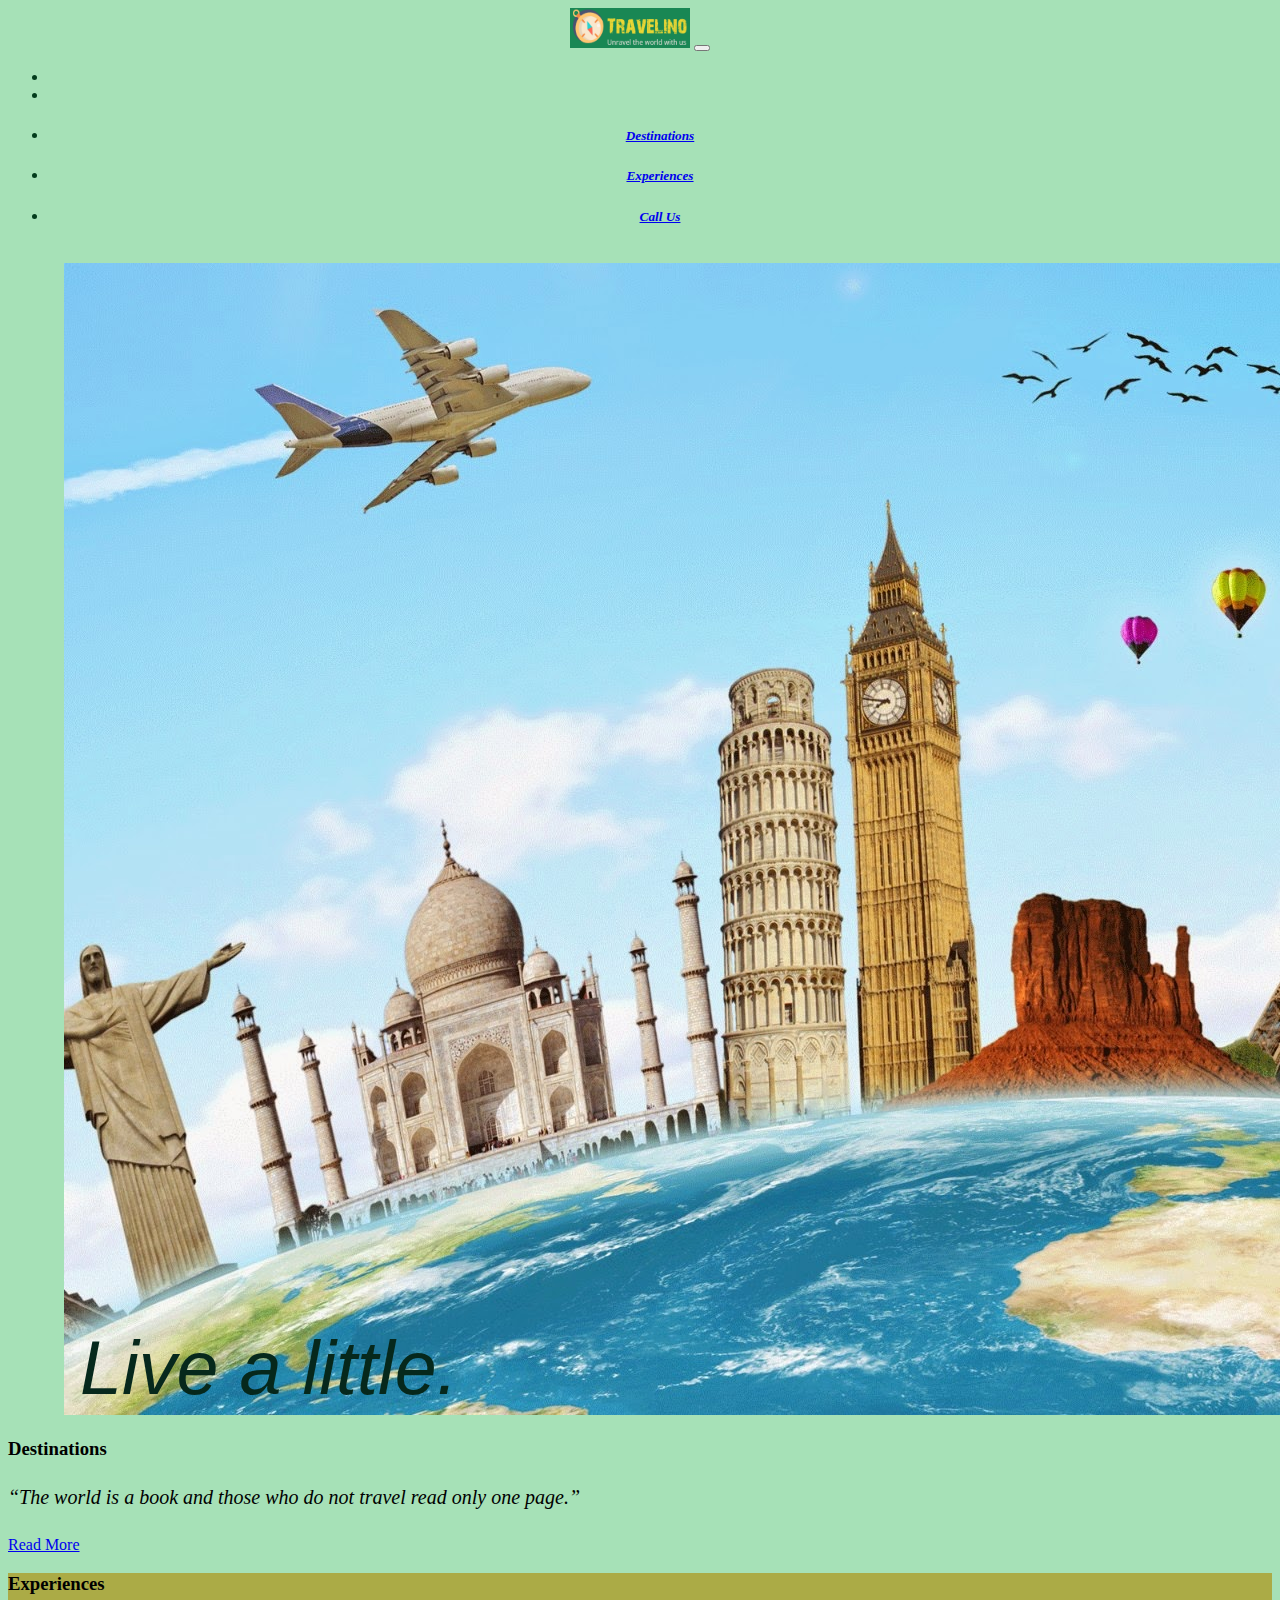
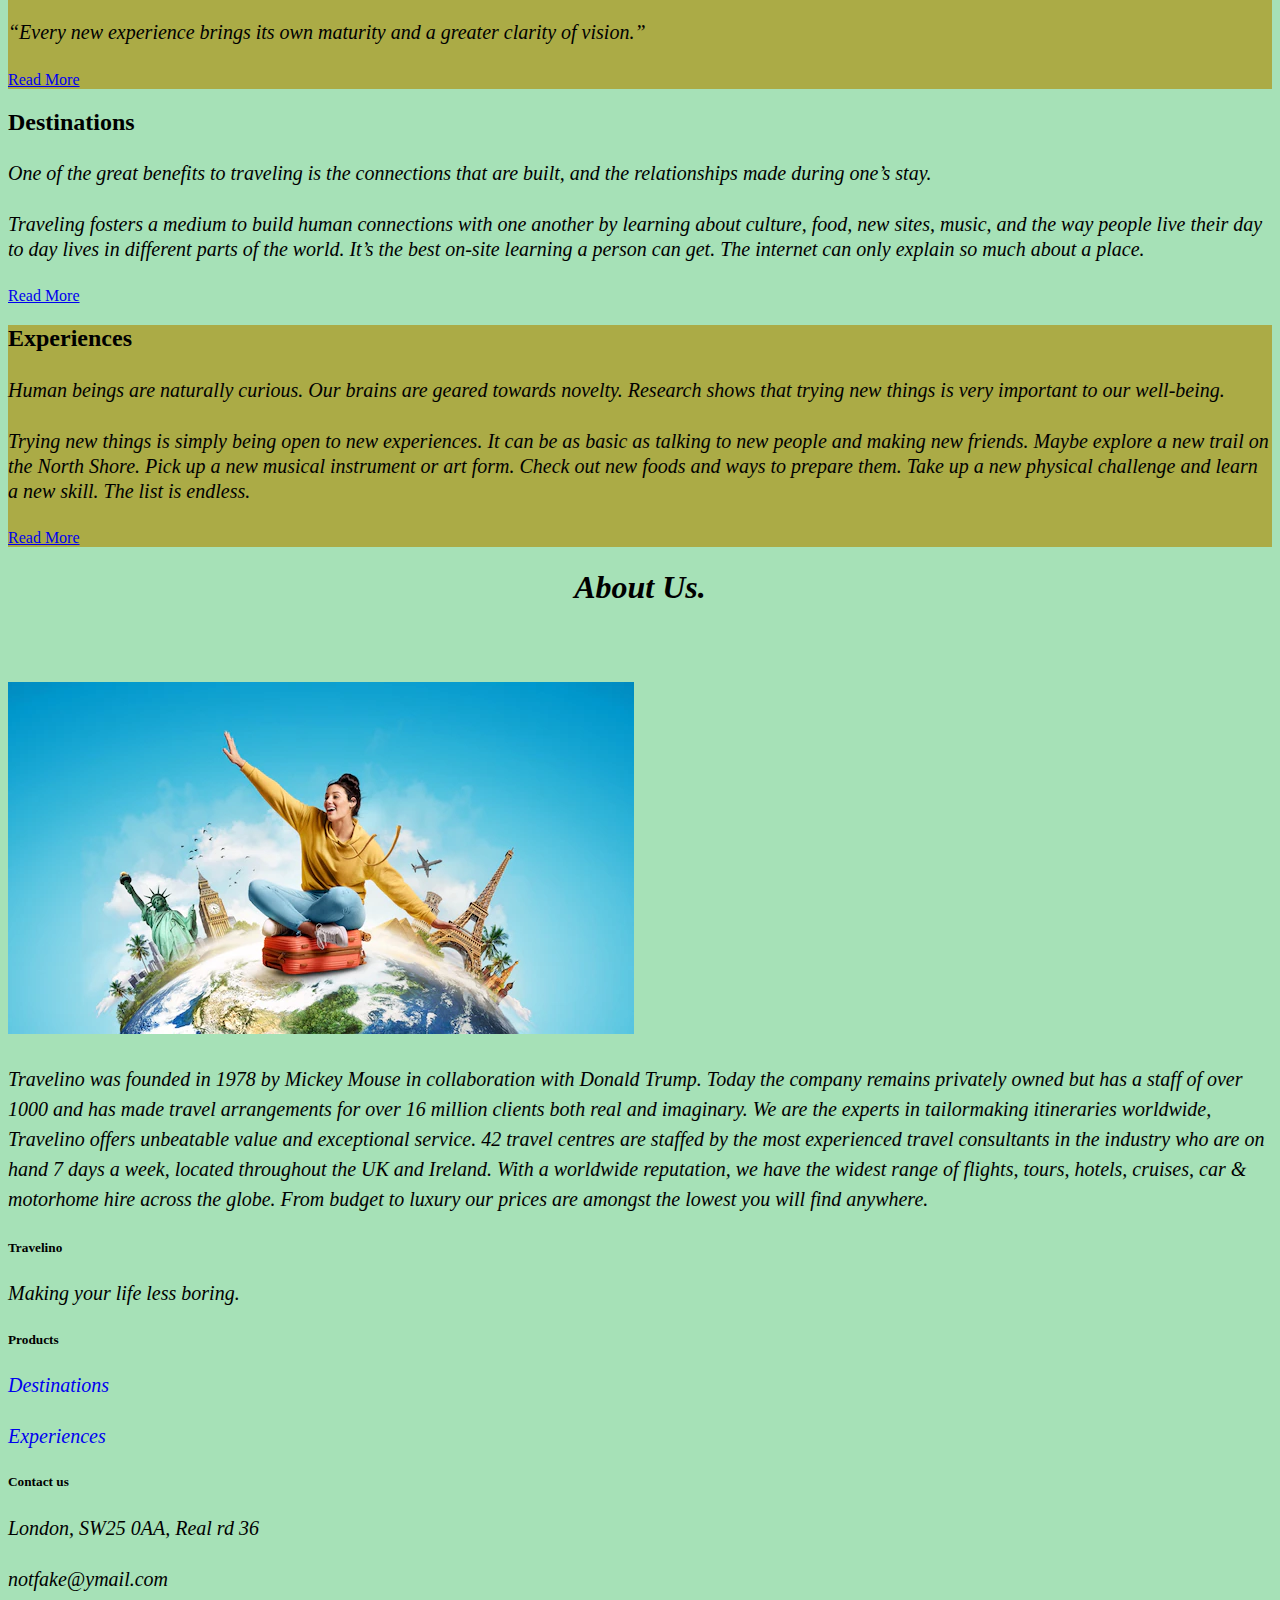
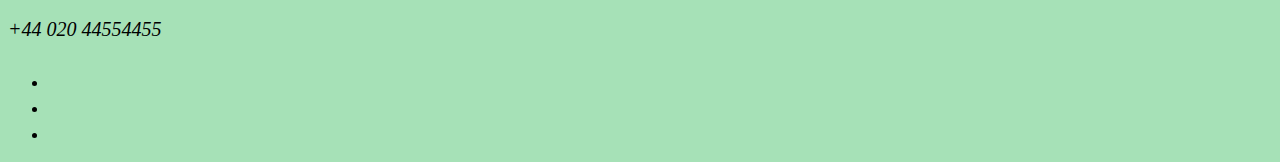
<file: travelino.html>
<!DOCTYPE html>
<html lang="en">
<head>
    <meta charset="UTF-8">
    <meta http-equiv="X-UA-Compatible" content="IE=edge">
    <meta name="viewport" content="width=device-width, initial-scale=1.0">
    <link href="styles.css" rel="stylesheet">
    <link
    href="https://cdn.jsdelivr.net/npm/bootstrap@5.0.1/dist/css/bootstrap.min.css"
    rel="stylesheet"
    integrity="sha384-+0n0xVW2eSR5OomGNYDnhzAbDsOXxcvSN1TPprVMTNDbiYZCxYbOOl7+AMvyTG2x"
    crossorigin="anonymous"/>
    <link rel="stylesheet" href="https://cdnjs.cloudflare.com/ajax/libs/font-awesome/5.14.0/css/all.min.css" integrity="sha512-1PKOgIY59xJ8Co8+NE6FZ+LOAZKjy+KY8iq0G4B3CyeY6wYHN3yt9PW0XpSriVlkMXe40PTKnXrLnZ9+fkDaog==" crossorigin="anonymous" referrerpolicy="no-referrer" />
    <title>Travelino</title>
</head>
<body style="background-color: rgb(166, 225, 183);">
  <Div class="header py-5">
  <!-- Navbar -->
  <nav class="navbar navbar-expand-lg bg-success navbar-dark py-3 fixed-top" >
    <div class="container">
      <a href="#" class="navbar-brand" style="display:inline-block ;">
        <img src="images/logom.png" alt="logo" width="120" height="40">
      </a>

      <button
        class="navbar-toggler"
        type="button"
        data-bs-toggle="collapse"
        data-bs-target="#navmenu"
      >
        <span class="navbar-toggler-icon"></span>
      </button>

      <div class="collapse navbar-collapse" id="navmenu">
        <ul class="navbar-nav ms-auto">
          <li class="nav-item">
            <li class="nav-item">
              <a href="Travelino.html" class="nav-link"><i class="fas fa-home mr-3"></i></a>
            </li>
          <li class="nav-item">
            <a href="destinations.html" class="nav-link"><h5>Destinations</h5></a>
          <li class="nav-item">
            <a href="experiences.html" class="nav-link"><h5>Experiences</h5></a>
          </li>
          <li class="nav-item">
            <a href="#footer" class="nav-link"><h5>Call Us</h5></a>
          </li>
        </ul>
      </div>
    </div>
  </nav>

</Div>
  <!--Image-->
<div class="img">
  <img src="images/trvl.jpg" class="img-fluid" alt="Travelino">
  <div class="bottom-left">Live a little.</div>
</div>
  
<!-- Boxes -->
<section class="p-5">
  <div class="container">
    <div class="row text-center g-4">
      <div class="col-md">
        <div class="card bg-success text-light">
          <div class="card-body text-center">
            <div class="h1 mb-3">
              <i class="bi bi-laptop"></i>
            </div>
            <h3 class="card-title mb-3">Destinations</h3>
            <p class="card-text">
              “The world is a book and those who do not travel read only one page.”<br>
            </p>
            <a href="destinations.html" class="btn btn-primary">Read More</a>
          </div>
        </div>
      </div>
      <div class="col-md">
        <div class="card text-light" style="background-color: rgb(171, 171, 70) ;">
          <div class="card-body text-center">
            <div class="h1 mb-3">
              <i class="bi bi-person-square"></i>
            </div>
            <h3 class="card-title mb-3">Experiences</h3>
            <p class="card-text">
              “Every new experience brings its own maturity and a greater clarity of vision.”
            </p>
            <a href="experiences.html" class="btn btn-dark">Read More</a>
          </div>
        </div>
      </div>
    </div>
  </div>
</section>

    <!-- Learn Sections -->
    <section class="p-5">
      <div class="container">
        <div class="row align-items-center justify-content-between">
          <div class="col-md">
            
          </div>
          <div class="col-md p-5">
            <h2>Destinations</h2>
            <p class="lead">
              One of the great benefits to traveling is the connections that are built,
               and the relationships made during one’s stay.
            </p>
            <p>
              Traveling fosters a medium to build human connections with one another by learning about culture,
               food, new sites, music, and the way people live their day to day lives in different parts of the world.
              It’s the best on-site learning a person can get.
              The internet can only explain so much about a place.
            </p>
            <a href="destinations.html" class="btn btn-light mt-3">
              <i class="bi bi-chevron-right"></i> Read More
            </a>
          </div>
        </div>
      </div>
    </section>

    <section class="p-5 text-light" style="background-color: rgb(171, 171, 70) ;">
      <div class="container">
        <div class="row align-items-center justify-content-between">
          <div class="col-md p-5">
            <h2>Experiences</h2>
            <p class="lead">
              Human beings are naturally curious. Our brains are geared towards novelty.
               Research shows that trying new things is very important to our well-being.
            </p>
            <p>
              Trying new things is simply being open to new experiences.
               It can be as basic as talking to new people and making new friends.
               Maybe explore a new trail on the North Shore.
               Pick up a new musical instrument or art form.
               Check out new foods and ways to prepare them.
               Take up a new physical challenge and learn a new skill.
               The list is endless.
            </p>
            <a href="experiences.html" class="btn btn-light mt-3">
              <i class="bi bi-chevron-right"></i> Read More
            </a>
          </div>
          <div class="col-md">
          </div>
        </div>
      </div>
    </section>



    <div class="container mb-5 mt-5">
      <h1 id="about-us">About Us.</h1>
      <div class="row">
        <div class="col-md-6">
          <img src="images/trvl2.webp" id="img2" class="img-fluid rounded-circle" alt="">
        </div>
        <div class="col-sm-6">
          <p class="info1">
            Travelino was founded in 1978 by Mickey Mouse in collaboration with Donald Trump.
            Today the company remains privately owned but has a staff of over 1000 and has made travel arrangements for over 16 million clients both real and imaginary.
            We are the experts in tailormaking itineraries worldwide, Travelino offers unbeatable value and exceptional service.
            42 travel centres are staffed by the most experienced travel consultants in the industry who are on hand 7 days a week, located throughout the UK and Ireland.
            With a worldwide reputation, we have the widest range of flights, tours, hotels, cruises, car & motorhome hire across the globe. From budget to luxury our prices are amongst the lowest you will find anywhere.
          </p>
        </div>
      </div>
    </div>




    <!--About Us-->
    <!--<div class="info">
      <div class="info2">
      <img src="images/trvl2.webp" class="img-fluid rounded-circle" alt="">
      </div>
      <div class="info2">
      <h1>About Us.</h1>
      <p class="info1">
        Travelino was founded in 1978 by Mickey Mouse in collaboration with Donald Trump.
        Today the company remains privately owned but has a staff of over 1000 and has made travel arrangements for over 16 million clients both real and imaginary.
        We are the experts in tailormaking itineraries worldwide, Travelino offers unbeatable value and exceptional service.
        42 travel centres are staffed by the most experienced travel consultants in the industry who are on hand 7 days a week, located throughout the UK and Ireland.
        With a worldwide reputation, we have the widest range of flights, tours, hotels, cruises, car & motorhome hire across the globe. From budget to luxury our prices are amongst the lowest you will find anywhere.
      </p>
      </div>
    </div>-->

    <!-- Footer -->
    <footer id="footer" class="bg-dark text-white pt-5 pb-4">
      <div class="container text-center text-md-left">
        <div class="row text-center text-md-left">
          <div class="col-md-4 col-lg-4 col-x1-3 mx-auto mt-3" style="display: block; text-align: left;">
            <h5 class="text-uppercase mb-4 font-weigt-bold text-warning">Travelino</h5>
            <p>Making your life less boring.</p>
          </div>
          <div class="col-md-4 col-lg-4 col-xl-2 mx-auto mt-3" style="display: block; text-align: left;">
            <h5 class="text-uppercase mb-4 font-weight-bold text-warning">Products</h5>
            <p>
              <a href="destinations.html" class="text-white" style="text-decoration: none;">Destinations</a>
            </p>
            <p>
              <a href="experiences.html" class="text-white" style="text-decoration: none;">Experiences</a>
            </p>
          </div>
          <div class="col-md-4 col-lg-4 col-x1-3 mx-auto mt-3" style="display: block; text-align: left;">
            <h5 class="text-uppercase mb-4 font-weigt-bold text-warning ">Contact us</h5>
            <p>
              <i class="fas fa-home mr-3"> London, SW25 0AA, Real rd 36 </i><br>
            </p>
          <p>
              <i class="fas fa-envelope mr-3"> notfake@ymail.com</i><br>
            </p>
            <p>
              <i class="fas fa-phone mr-3"> +44 020 44554455</i>
            </p>
            <div class="text-md-left text-md-right">
              <ul class="list-unstyled list-inline">
                <li class="list-inline-item">
                  <a href="#" class="btn-floating btn-sm text-white" style="font-size: 23px;">
                  <i class="fab fa-facebook"></i></a>
                </li>
                <li class="list-inline-item">
                  <a href="#" class="btn-floating btn-sm text-white" style="font-size: 23px;">
                  <i class="fab fa-twitter"></i></a>
                </li>
                <li class="list-inline-item">
                  <a href="#" class="btn-floating btn-sm text-white" style="font-size: 23px;">
                  <i class="fab fa-instagram"></i></a>
                </li>
              </ul>
            </div>
          </div>
        </div>
      </div>
    </footer>
  
<script
  src="https://cdn.jsdelivr.net/npm/bootstrap@5.0.1/dist/js/bootstrap.bundle.min.js"
  integrity="sha384-gtEjrD/SeCtmISkJkNUaaKMoLD0//ElJ19smozuHV6z3Iehds+3Ulb9Bn9Plx0x4"
  crossorigin="anonymous"
></script>
</body>
</html>
</file>
<file: static/css/styles.css>
.img {
    position: relative;
    text-align: center;
    color: white;
    margin-top: 60px;
    width: 90vw; 
    margin: auto;
}

.bottom-left {
    position: absolute;
    bottom: 8px;
    left: 16px;
    font-family: Arial, Helvetica, sans-serif;
    font-size: 5.9vw;
    color: rgb(6, 40, 28);
    font-style: italic;
  }

  .info {
    width: 80vw;
    text-align: center;
    justify-content: center;
    margin: auto;
    margin-top: 30px;
    margin-bottom: 30px;
  }

  .info1 {
    line-height: 30px;
  }
 #about-us {
  text-align: center;
  margin-bottom: 4vw;
  font-style: italic;
 }
 #img2 {
  margin-top: 2vw;
 }
  
  /*article */
  article {
    margin-top: 5vw;
    width: 75vw;
    margin-left: auto;
    margin-right: auto;
    line-height: 2vw;
  }

  .header {
    text-align: center;
    margin-bottom: 3vw;
    font-style: oblique;
    color: #033c1c;
  }
  
  .reason {
    text-align: center;
    font-style: oblique;
    color: rgb(98, 105, 5);
    margin-bottom: 1.4vw;
    margin-top: 1.4vw;
  }

  p {
    font-style: italic;
    font-size: 20px;
    line-height: 25px;
    margin-top: 2vw;
    margin-bottom: 2vw;
  }
 .cUS {
  margin-bottom: 2vw;
  text-align: center;
  font-style: oblique;
  color: #033c1c;
 }
</file>
<file: styles.css>
.img {
    position: relative;
    text-align: center;
    color: white;
    margin-top: 60px;
    width: 90vw; 
    margin: auto;
}

.bottom-left {
    position: absolute;
    bottom: 8px;
    left: 16px;
    font-family: Arial, Helvetica, sans-serif;
    font-size: 5.9vw;
    color: rgb(6, 40, 28);
    font-style: italic;
  }

  .info {
    width: 80vw;
    text-align: center;
    justify-content: center;
    margin: auto;
    margin-top: 30px;
    margin-bottom: 30px;
  }

  .info1 {
    line-height: 30px;
  }
 #about-us {
  text-align: center;
  margin-bottom: 4vw;
  font-style: italic;
 }
 #img2 {
  margin-top: 2vw;
 }
  
  /*article */
  article {
    margin-top: 5vw;
    width: 75vw;
    margin-left: auto;
    margin-right: auto;
    line-height: 2vw;
  }

  .header {
    text-align: center;
    margin-bottom: 3vw;
    font-style: oblique;
    color: #033c1c;
  }
  
  .reason {
    text-align: center;
    font-style: oblique;
    color: rgb(98, 105, 5);
    margin-bottom: 1.4vw;
    margin-top: 1.4vw;
  }

  p {
    font-style: italic;
    font-size: 20px;
    line-height: 25px;
    margin-top: 2vw;
    margin-bottom: 2vw;
  }
 .cUS {
  margin-bottom: 2vw;
  text-align: center;
  font-style: oblique;
  color: #033c1c;
 }
</file>
